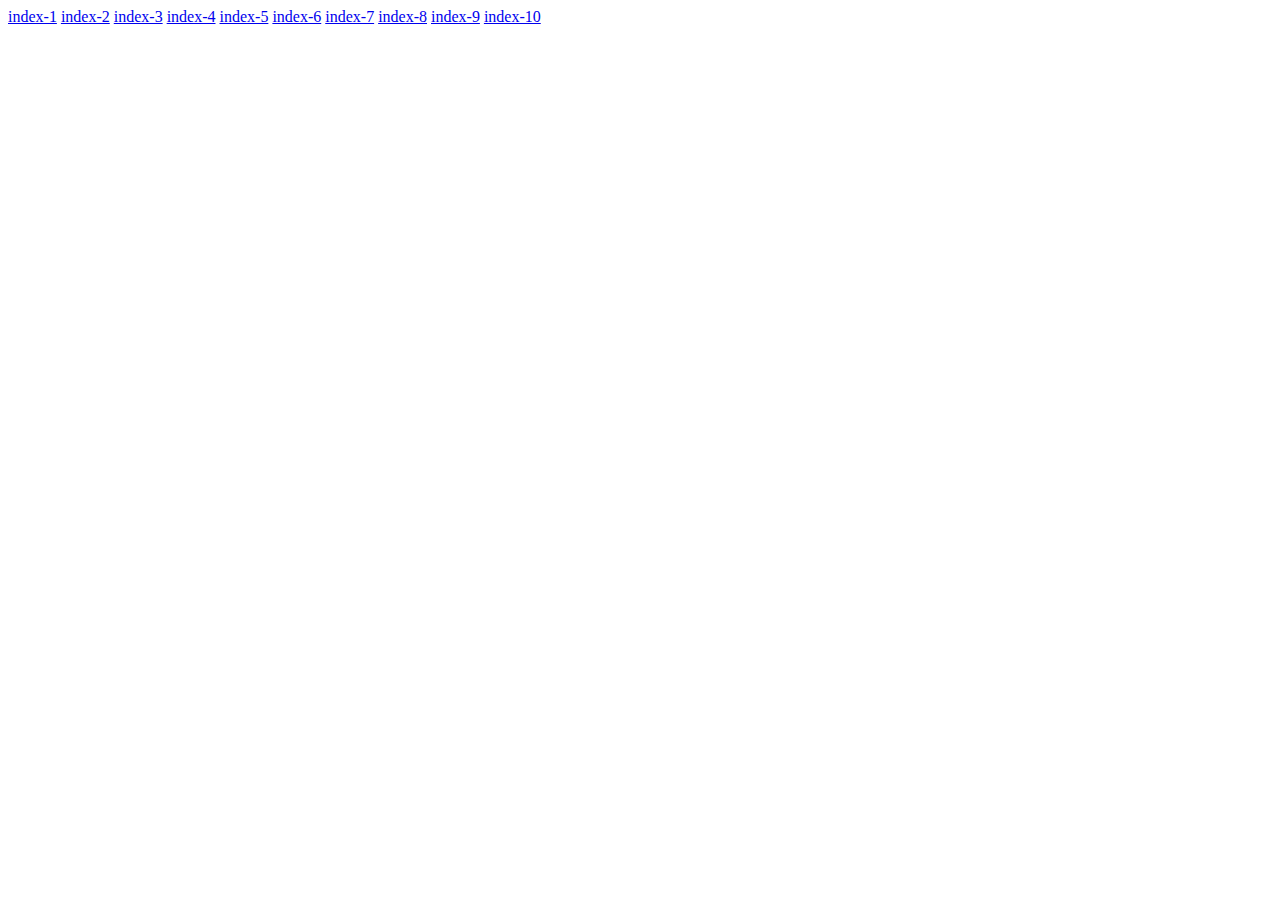
<file: index.html>
<!DOCTYPE html>
<html>
<head>
    <meta charset="utf-8">
    <meta name="apple-mobile-web-app-capable" content="yes">
    <meta http-equiv="pragma" content="no-cache">
    <meta http-equiv="cache-control" content="no-cache">
    <meta http-equiv="expires" content="0">
    <meta name="viewport" content="width=device-width,initial-scale=1,user-scalable=no">
    <meta name="format-detection" content="telephone=no">
    <title></title>
</head>
<body>
	<a href="index-01/index-1.html">index-1</a>
	<a href="index-02/index-2.html">index-2</a>
	<a href="index-03/index-3.html">index-3</a>
	<a href="index-04/index-4.html">index-4</a>
	<a href="index-05/index-5.html">index-5</a>
	<a href="index-06/index-6.html">index-6</a>
	<a href="index-07/index-7.html">index-7</a>
	<a href="index-08/index-8.html">index-8</a>
	<a href="index-09/index-9.html">index-9</a>
	<a href="index-10/index-10.html">index-10</a>
</body>
</html>
</file>
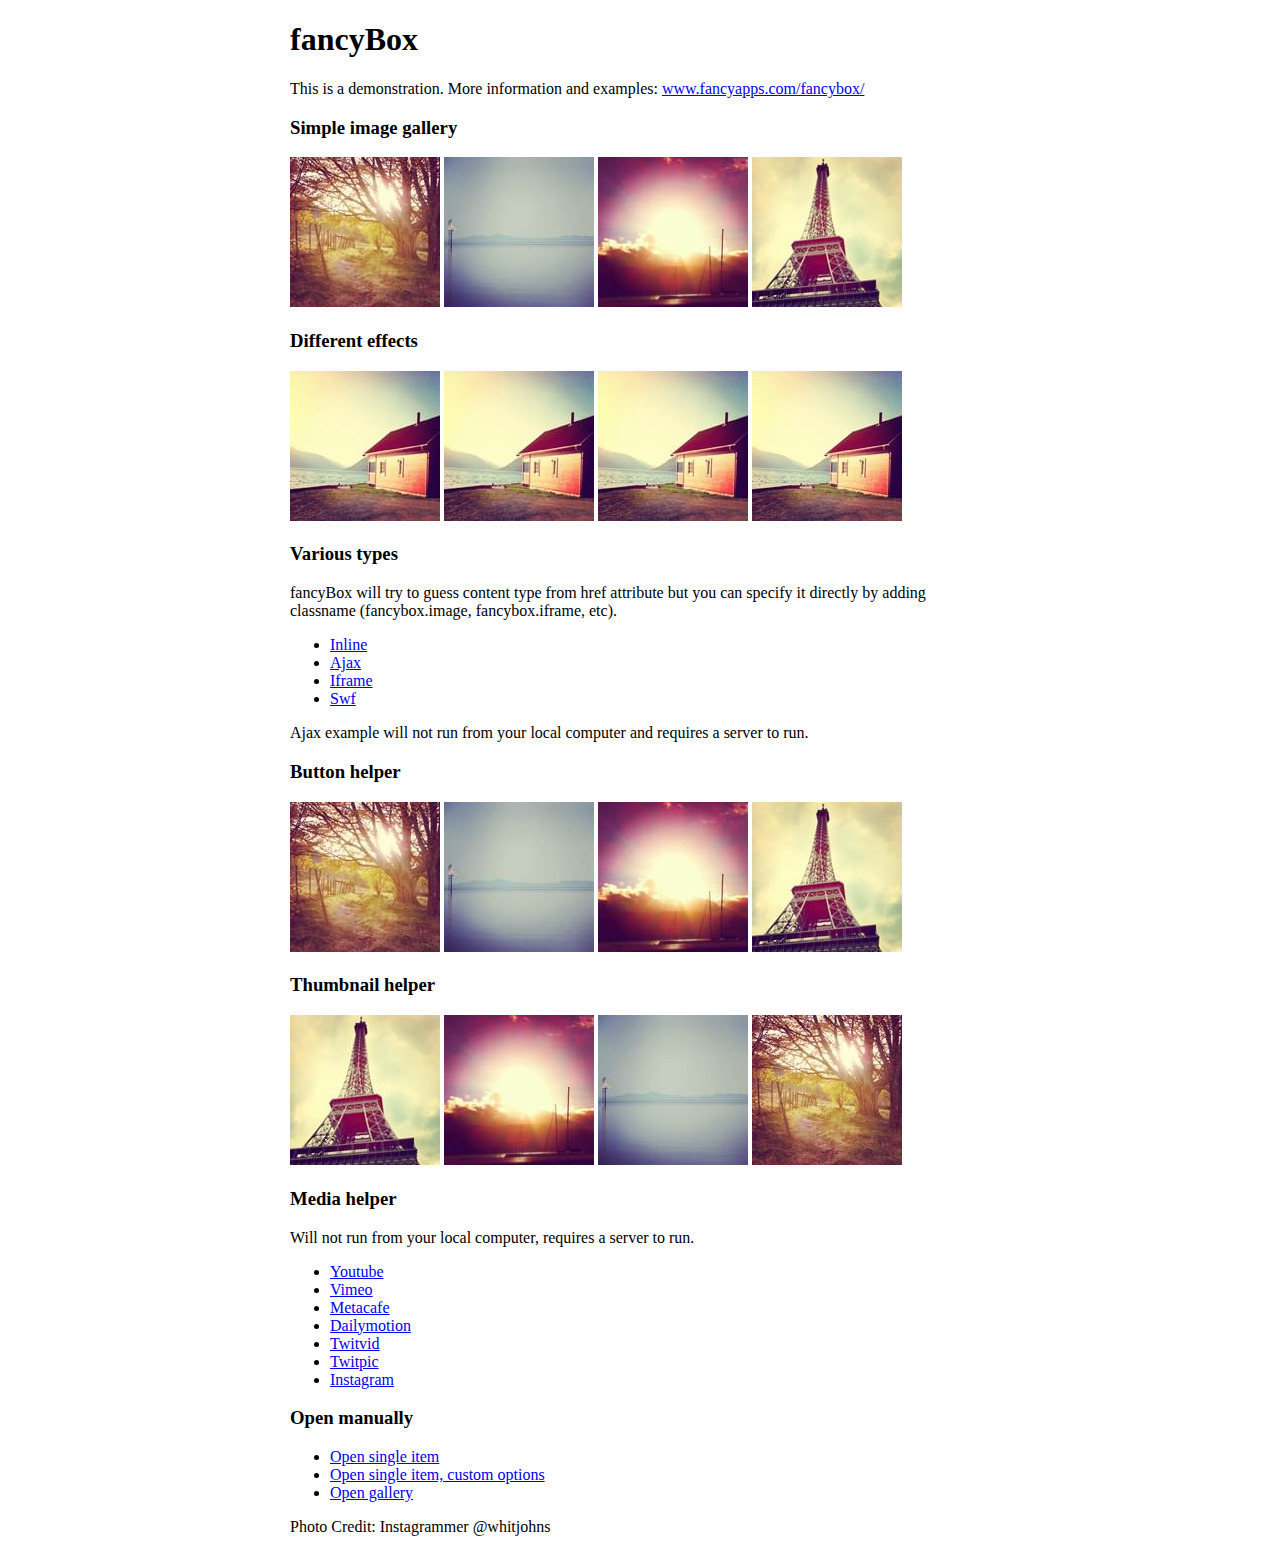
<file: fancybox/demo/index.html>
<!DOCTYPE html>
<html>
<head>
	<title>fancyBox - Fancy jQuery Lightbox Alternative | Demonstration</title>
	<meta http-equiv="Content-Type" content="text/html; charset=UTF-8" />

	<!-- Add jQuery library -->
	<script type="text/javascript" src="../lib/jquery-1.10.1.min.js"></script>

	<!-- Add mousewheel plugin (this is optional) -->
	<script type="text/javascript" src="../lib/jquery.mousewheel-3.0.6.pack.js"></script>

	<!-- Add fancyBox main JS and CSS files -->
	<script type="text/javascript" src="../source/jquery.fancybox.js?v=2.1.5"></script>
	<link rel="stylesheet" type="text/css" href="../source/jquery.fancybox.css?v=2.1.5" media="screen" />

	<!-- Add Button helper (this is optional) -->
	<link rel="stylesheet" type="text/css" href="../source/helpers/jquery.fancybox-buttons.css?v=1.0.5" />
	<script type="text/javascript" src="../source/helpers/jquery.fancybox-buttons.js?v=1.0.5"></script>

	<!-- Add Thumbnail helper (this is optional) -->
	<link rel="stylesheet" type="text/css" href="../source/helpers/jquery.fancybox-thumbs.css?v=1.0.7" />
	<script type="text/javascript" src="../source/helpers/jquery.fancybox-thumbs.js?v=1.0.7"></script>

	<!-- Add Media helper (this is optional) -->
	<script type="text/javascript" src="../source/helpers/jquery.fancybox-media.js?v=1.0.6"></script>

	<script type="text/javascript">
		$(document).ready(function() {
			/*
			 *  Simple image gallery. Uses default settings
			 */

			$('.fancybox').fancybox();

			/*
			 *  Different effects
			 */

			// Change title type, overlay closing speed
			$(".fancybox-effects-a").fancybox({
				helpers: {
					title : {
						type : 'outside'
					},
					overlay : {
						speedOut : 0
					}
				}
			});

			// Disable opening and closing animations, change title type
			$(".fancybox-effects-b").fancybox({
				openEffect  : 'none',
				closeEffect	: 'none',

				helpers : {
					title : {
						type : 'over'
					}
				}
			});

			// Set custom style, close if clicked, change title type and overlay color
			$(".fancybox-effects-c").fancybox({
				wrapCSS    : 'fancybox-custom',
				closeClick : true,

				openEffect : 'none',

				helpers : {
					title : {
						type : 'inside'
					},
					overlay : {
						css : {
							'background' : 'rgba(238,238,238,0.85)'
						}
					}
				}
			});

			// Remove padding, set opening and closing animations, close if clicked and disable overlay
			$(".fancybox-effects-d").fancybox({
				padding: 0,

				openEffect : 'elastic',
				openSpeed  : 150,

				closeEffect : 'elastic',
				closeSpeed  : 150,

				closeClick : true,

				helpers : {
					overlay : null
				}
			});

			/*
			 *  Button helper. Disable animations, hide close button, change title type and content
			 */

			$('.fancybox-buttons').fancybox({
				openEffect  : 'none',
				closeEffect : 'none',

				prevEffect : 'none',
				nextEffect : 'none',

				closeBtn  : false,

				helpers : {
					title : {
						type : 'inside'
					},
					buttons	: {}
				},

				afterLoad : function() {
					this.title = 'Image ' + (this.index + 1) + ' of ' + this.group.length + (this.title ? ' - ' + this.title : '');
				}
			});


			/*
			 *  Thumbnail helper. Disable animations, hide close button, arrows and slide to next gallery item if clicked
			 */

			$('.fancybox-thumbs').fancybox({
				prevEffect : 'none',
				nextEffect : 'none',

				closeBtn  : false,
				arrows    : false,
				nextClick : true,

				helpers : {
					thumbs : {
						width  : 50,
						height : 50
					}
				}
			});

			/*
			 *  Media helper. Group items, disable animations, hide arrows, enable media and button helpers.
			*/
			$('.fancybox-media')
				.attr('rel', 'media-gallery')
				.fancybox({
					openEffect : 'none',
					closeEffect : 'none',
					prevEffect : 'none',
					nextEffect : 'none',

					arrows : false,
					helpers : {
						media : {},
						buttons : {}
					}
				});

			/*
			 *  Open manually
			 */

			$("#fancybox-manual-a").click(function() {
				$.fancybox.open('1_b.jpg');
			});

			$("#fancybox-manual-b").click(function() {
				$.fancybox.open({
					href : 'iframe.html',
					type : 'iframe',
					padding : 5
				});
			});

			$("#fancybox-manual-c").click(function() {
				$.fancybox.open([
					{
						href : '1_b.jpg',
						title : 'My title'
					}, {
						href : '2_b.jpg',
						title : '2nd title'
					}, {
						href : '3_b.jpg'
					}
				], {
					helpers : {
						thumbs : {
							width: 75,
							height: 50
						}
					}
				});
			});


		});
	</script>
	<style type="text/css">
		.fancybox-custom .fancybox-skin {
			box-shadow: 0 0 50px #222;
		}

		body {
			max-width: 700px;
			margin: 0 auto;
		}
	</style>
</head>
<body>
	<h1>fancyBox</h1>

	<p>This is a demonstration. More information and examples: <a href="http://fancyapps.com/fancybox/">www.fancyapps.com/fancybox/</a></p>

	<h3>Simple image gallery</h3>
	<p>
		<a class="fancybox" href="1_b.jpg" data-fancybox-group="gallery" title="Lorem ipsum dolor sit amet"><img src="1_s.jpg" alt="" /></a>

		<a class="fancybox" href="2_b.jpg" data-fancybox-group="gallery" title="Etiam quis mi eu elit temp"><img src="2_s.jpg" alt="" /></a>

		<a class="fancybox" href="3_b.jpg" data-fancybox-group="gallery" title="Cras neque mi, semper leon"><img src="3_s.jpg" alt="" /></a>

		<a class="fancybox" href="4_b.jpg" data-fancybox-group="gallery" title="Sed vel sapien vel sem uno"><img src="4_s.jpg" alt="" /></a>
	</p>

	<h3>Different effects</h3>
	<p>
		<a class="fancybox-effects-a" href="5_b.jpg" title="Lorem ipsum dolor sit amet, consectetur adipiscing elit"><img src="5_s.jpg" alt="" /></a>

		<a class="fancybox-effects-b" href="5_b.jpg" title="Lorem ipsum dolor sit amet, consectetur adipiscing elit"><img src="5_s.jpg" alt="" /></a>

		<a class="fancybox-effects-c" href="5_b.jpg" title="Lorem ipsum dolor sit amet, consectetur adipiscing elit"><img src="5_s.jpg" alt="" /></a>

		<a class="fancybox-effects-d" href="5_b.jpg" title="Lorem ipsum dolor sit amet, consectetur adipiscing elit"><img src="5_s.jpg" alt="" /></a>
	</p>

	<h3>Various types</h3>
	<p>
		fancyBox will try to guess content type from href attribute but you can specify it directly by adding classname (fancybox.image, fancybox.iframe, etc).
	</p>
	<ul>
		<li><a class="fancybox" href="#inline1" title="Lorem ipsum dolor sit amet">Inline</a></li>
		<li><a class="fancybox fancybox.ajax" href="ajax.txt">Ajax</a></li>
		<li><a class="fancybox fancybox.iframe" href="iframe.html">Iframe</a></li>
		<li><a class="fancybox" href="http://www.adobe.com/jp/events/cs3_web_edition_tour/swfs/perform.swf">Swf</a></li>
	</ul>

	<div id="inline1" style="width:400px;display: none;">
		<h3>Etiam quis mi eu elit</h3>
		<p>
			Lorem ipsum dolor sit amet, consectetur adipiscing elit. Etiam quis mi eu elit tempor facilisis id et neque. Nulla sit amet sem sapien. Vestibulum imperdiet porta ante ac ornare. Nulla et lorem eu nibh adipiscing ultricies nec at lacus. Cras laoreet ultricies sem, at blandit mi eleifend aliquam. Nunc enim ipsum, vehicula non pretium varius, cursus ac tortor. Vivamus fringilla congue laoreet. Quisque ultrices sodales orci, quis rhoncus justo auctor in. Phasellus dui eros, bibendum eu feugiat ornare, faucibus eu mi. Nunc aliquet tempus sem, id aliquam diam varius ac. Maecenas nisl nunc, molestie vitae eleifend vel, iaculis sed magna. Aenean tempus lacus vitae orci posuere porttitor eget non felis. Donec lectus elit, aliquam nec eleifend sit amet, vestibulum sed nunc.
		</p>
	</div>

	<p>
		Ajax example will not run from your local computer and requires a server to run.
	</p>

	<h3>Button helper</h3>
	<p>
		<a class="fancybox-buttons" data-fancybox-group="button" href="1_b.jpg"><img src="1_s.jpg" alt="" /></a>

		<a class="fancybox-buttons" data-fancybox-group="button" href="2_b.jpg"><img src="2_s.jpg" alt="" /></a>

		<a class="fancybox-buttons" data-fancybox-group="button" href="3_b.jpg"><img src="3_s.jpg" alt="" /></a>

		<a class="fancybox-buttons" data-fancybox-group="button" href="4_b.jpg"><img src="4_s.jpg" alt="" /></a>
	</p>

	<h3>Thumbnail helper</h3>
	<p>
		<a class="fancybox-thumbs" data-fancybox-group="thumb" href="4_b.jpg"><img src="4_s.jpg" alt="" /></a>

		<a class="fancybox-thumbs" data-fancybox-group="thumb" href="3_b.jpg"><img src="3_s.jpg" alt="" /></a>

		<a class="fancybox-thumbs" data-fancybox-group="thumb" href="2_b.jpg"><img src="2_s.jpg" alt="" /></a>

		<a class="fancybox-thumbs" data-fancybox-group="thumb" href="1_b.jpg"><img src="1_s.jpg" alt="" /></a>
	</p>

	<h3>Media helper</h3>
	<p>
		Will not run from your local computer, requires a server to run.
	</p>

	<ul>
		<li><a class="fancybox-media" href="http://www.youtube.com/watch?v=opj24KnzrWo">Youtube</a></li>
		<li><a class="fancybox-media" href="http://vimeo.com/47480346">Vimeo</a></li>
		<li><a class="fancybox-media" href="http://www.metacafe.com/watch/7635964/">Metacafe</a></li>
		<li><a class="fancybox-media" href="http://www.dailymotion.com/video/xoeylt_electric-guest-this-head-i-hold_music">Dailymotion</a></li>
		<li><a class="fancybox-media" href="http://twitvid.com/QY7MD">Twitvid</a></li>
		<li><a class="fancybox-media" href="http://twitpic.com/7p93st">Twitpic</a></li>
		<li><a class="fancybox-media" href="http://instagr.am/p/IejkuUGxQn">Instagram</a></li>
	</ul>

	<h3>Open manually</h3>
	<ul>
		<li><a id="fancybox-manual-a" href="javascript:;">Open single item</a></li>
		<li><a id="fancybox-manual-b" href="javascript:;">Open single item, custom options</a></li>
		<li><a id="fancybox-manual-c" href="javascript:;">Open gallery</a></li>
	</ul>

	<p>
		Photo Credit: Instagrammer @whitjohns
	</p>
</body>
</html>
</file>
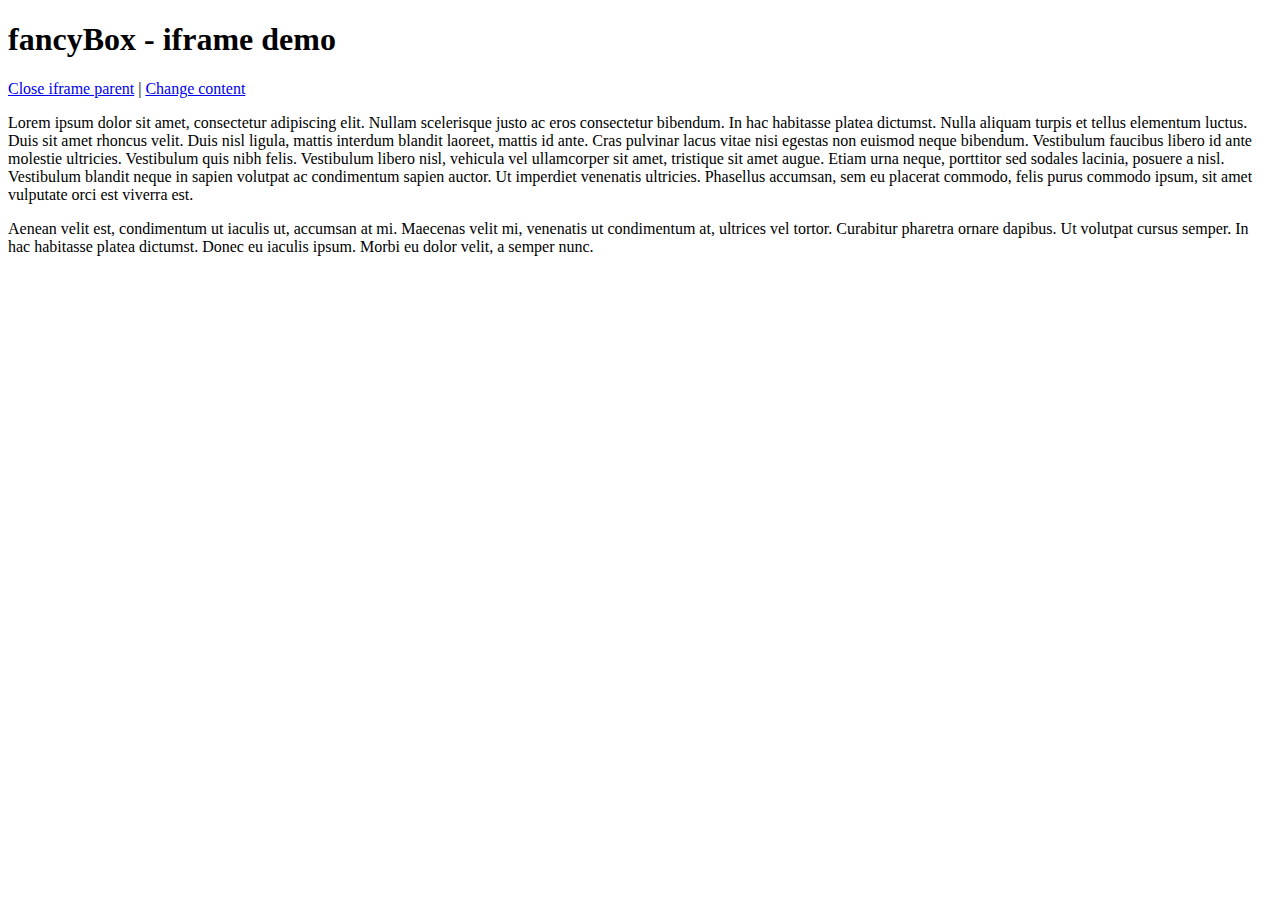
<file: fancybox/demo/iframe.html>
<!DOCTYPE html>
<html>
<head>
	<title>fancyBox - iframe demo</title>
	<meta http-equiv="Content-Type" content="text/html; charset=UTF-8" />
</head>
<body>
	<h1>fancyBox - iframe demo</h1>

	<p>
		<a href="javascript:parent.jQuery.fancybox.close();">Close iframe parent</a>

		|

		<a href="javascript:parent.jQuery.fancybox.open({href : '1_b.jpg', title : 'My title'});">Change content</a>
	</p>

	<p>
		Lorem ipsum dolor sit amet, consectetur adipiscing elit. Nullam scelerisque justo ac eros consectetur bibendum. In hac habitasse platea dictumst. Nulla aliquam turpis et tellus elementum luctus. Duis sit amet rhoncus velit. Duis nisl ligula, mattis interdum blandit laoreet, mattis id ante. Cras pulvinar lacus vitae nisi egestas non euismod neque bibendum. Vestibulum faucibus libero id ante molestie ultricies. Vestibulum quis nibh felis. Vestibulum libero nisl, vehicula vel ullamcorper sit amet, tristique sit amet augue. Etiam urna neque, porttitor sed sodales lacinia, posuere a nisl. Vestibulum blandit neque in sapien volutpat ac condimentum sapien auctor. Ut imperdiet venenatis ultricies. Phasellus accumsan, sem eu placerat commodo, felis purus commodo ipsum, sit amet vulputate orci est viverra est.
	</p>

	<p>
		Aenean velit est, condimentum ut iaculis ut, accumsan at mi. Maecenas velit mi, venenatis ut condimentum at, ultrices vel tortor. Curabitur pharetra ornare dapibus. Ut volutpat cursus semper. In hac habitasse platea dictumst. Donec eu iaculis ipsum. Morbi eu dolor velit, a semper nunc.
	</p>
</body>
</html>
</file>
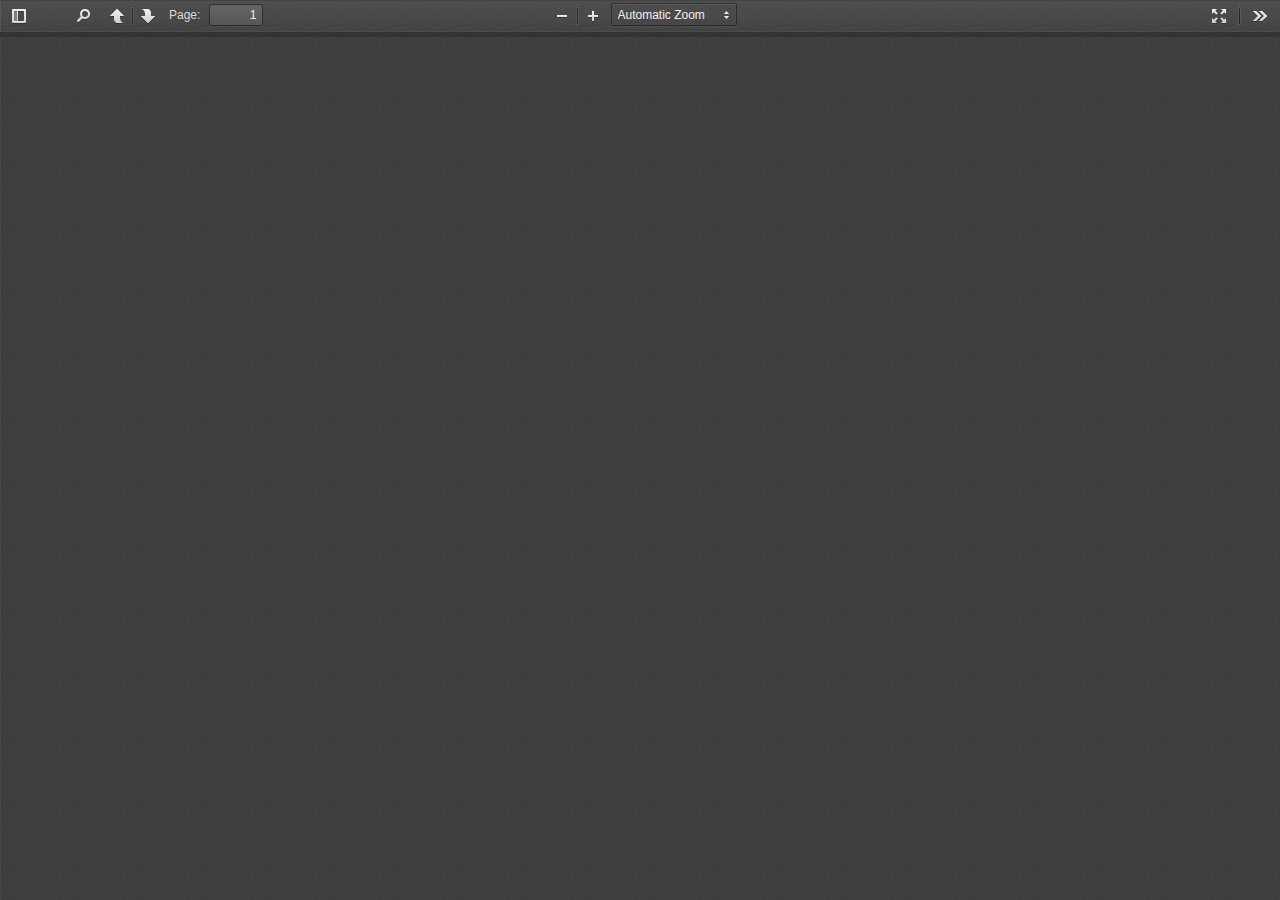
<file: index-01/assets/pdf/viewer.html>
﻿<!DOCTYPE html>
<!--
Copyright 2012 Mozilla Foundation

Licensed under the Apache License, Version 2.0 (the "License");
you may not use this file except in compliance with the License.
You may obtain a copy of the License at

    http://www.apache.org/licenses/LICENSE-2.0

Unless required by applicable law or agreed to in writing, software
distributed under the License is distributed on an "AS IS" BASIS,
WITHOUT WARRANTIES OR CONDITIONS OF ANY KIND, either express or implied.
See the License for the specific language governing permissions and
limitations under the License.

Adobe CMap resources are covered by their own copyright and license:
http://sourceforge.net/adobe/cmap/wiki/License/
-->
<html dir="ltr" mozdisallowselectionprint moznomarginboxes>
  <head>
    <meta charset="utf-8">
    <meta name="viewport" content="width=device-width, initial-scale=1, maximum-scale=1">
    <meta name="google" content="notranslate">
    <title>PDF.js viewer</title>


    <link rel="stylesheet" href="viewer.css"/>

    <script src="compatibility.js"></script>



<!-- This snippet is used in production (included from viewer.html) -->
<link rel="resource" type="application/l10n" href="locale/locale.properties"/>
<script src="l10n.js"></script>
<script src="../build/pdf.js"></script>



    <script src="debugger.js"></script>
    <script src="viewer.js"></script>

  </head>

  <body tabindex="1" class="loadingInProgress">
    <div id="outerContainer">

      <div id="sidebarContainer">
        <div id="toolbarSidebar">
          <div class="splitToolbarButton toggled">
            <button id="viewThumbnail" class="toolbarButton group toggled" title="Show Thumbnails" tabindex="2" data-l10n-id="thumbs">
               <span data-l10n-id="thumbs_label">Thumbnails</span>
            </button>
            <button id="viewOutline" class="toolbarButton group" title="Show Document Outline" tabindex="3" data-l10n-id="outline">
               <span data-l10n-id="outline_label">Document Outline</span>
            </button>
            <button id="viewAttachments" class="toolbarButton group" title="Show Attachments" tabindex="4" data-l10n-id="attachments">
               <span data-l10n-id="attachments_label">Attachments</span>
            </button>
          </div>
        </div>
        <div id="sidebarContent">
          <div id="thumbnailView">
          </div>
          <div id="outlineView" class="hidden">
          </div>
          <div id="attachmentsView" class="hidden">
          </div>
        </div>
      </div>  <!-- sidebarContainer -->

      <div id="mainContainer">
        <div class="findbar hidden doorHanger hiddenSmallView" id="findbar">
          <label for="findInput" class="toolbarLabel" data-l10n-id="find_label">Find:</label>
          <input id="findInput" class="toolbarField" tabindex="91">
          <div class="splitToolbarButton">
            <button class="toolbarButton findPrevious" title="" id="findPrevious" tabindex="92" data-l10n-id="find_previous">
              <span data-l10n-id="find_previous_label">Previous</span>
            </button>
            <div class="splitToolbarButtonSeparator"></div>
            <button class="toolbarButton findNext" title="" id="findNext" tabindex="93" data-l10n-id="find_next">
              <span data-l10n-id="find_next_label">Next</span>
            </button>
          </div>
          <input type="checkbox" id="findHighlightAll" class="toolbarField">
          <label for="findHighlightAll" class="toolbarLabel" tabindex="94" data-l10n-id="find_highlight">Highlight all</label>
          <input type="checkbox" id="findMatchCase" class="toolbarField">
          <label for="findMatchCase" class="toolbarLabel" tabindex="95" data-l10n-id="find_match_case_label">Match case</label>
          <span id="findMsg" class="toolbarLabel"></span>
        </div>  <!-- findbar -->

        <div id="secondaryToolbar" class="secondaryToolbar hidden doorHangerRight">
          <div id="secondaryToolbarButtonContainer">
            <button id="secondaryPresentationMode" class="secondaryToolbarButton presentationMode visibleLargeView" title="Switch to Presentation Mode" tabindex="51" data-l10n-id="presentation_mode">
              <span data-l10n-id="presentation_mode_label">Presentation Mode</span>
            </button>

            <button id="secondaryOpenFile" class="secondaryToolbarButton openFile visibleLargeView" title="Open File" tabindex="52" data-l10n-id="open_file">
              <span data-l10n-id="open_file_label">Open</span>
            </button>

            <button id="secondaryPrint" class="secondaryToolbarButton print visibleMediumView" title="Print" tabindex="53" data-l10n-id="print">
              <span data-l10n-id="print_label">Print</span>
            </button>

            <button id="secondaryDownload" class="secondaryToolbarButton download visibleMediumView" title="Download" tabindex="54" data-l10n-id="download">
              <span data-l10n-id="download_label">Download</span>
            </button>

            <a href="#" id="secondaryViewBookmark" class="secondaryToolbarButton bookmark visibleSmallView" title="Current view (copy or open in new window)" tabindex="55" data-l10n-id="bookmark">
              <span data-l10n-id="bookmark_label">Current View</span>
            </a>

            <div class="horizontalToolbarSeparator visibleLargeView"></div>

            <button id="firstPage" class="secondaryToolbarButton firstPage" title="Go to First Page" tabindex="56" data-l10n-id="first_page">
              <span data-l10n-id="first_page_label">Go to First Page</span>
            </button>
            <button id="lastPage" class="secondaryToolbarButton lastPage" title="Go to Last Page" tabindex="57" data-l10n-id="last_page">
              <span data-l10n-id="last_page_label">Go to Last Page</span>
            </button>

            <div class="horizontalToolbarSeparator"></div>

            <button id="pageRotateCw" class="secondaryToolbarButton rotateCw" title="Rotate Clockwise" tabindex="58" data-l10n-id="page_rotate_cw">
              <span data-l10n-id="page_rotate_cw_label">Rotate Clockwise</span>
            </button>
            <button id="pageRotateCcw" class="secondaryToolbarButton rotateCcw" title="Rotate Counterclockwise" tabindex="59" data-l10n-id="page_rotate_ccw">
              <span data-l10n-id="page_rotate_ccw_label">Rotate Counterclockwise</span>
            </button>

            <div class="horizontalToolbarSeparator"></div>

            <button id="toggleHandTool" class="secondaryToolbarButton handTool" title="Enable hand tool" tabindex="60" data-l10n-id="hand_tool_enable">
              <span data-l10n-id="hand_tool_enable_label">Enable hand tool</span>
            </button>

            <div class="horizontalToolbarSeparator"></div>

            <button id="documentProperties" class="secondaryToolbarButton documentProperties" title="Document Properties…" tabindex="61" data-l10n-id="document_properties">
              <span data-l10n-id="document_properties_label">Document Properties…</span>
            </button>
          </div>
        </div>  <!-- secondaryToolbar -->

        <div class="toolbar">
          <div id="toolbarContainer">
            <div id="toolbarViewer">
              <div id="toolbarViewerLeft">
                <button id="sidebarToggle" class="toolbarButton" title="Toggle Sidebar" tabindex="11" data-l10n-id="toggle_sidebar">
                  <span data-l10n-id="toggle_sidebar_label">Toggle Sidebar</span>
                </button>
                <div class="toolbarButtonSpacer"></div>
                <button id="viewFind" class="toolbarButton group hiddenSmallView" title="Find in Document" tabindex="12" data-l10n-id="findbar">
                   <span data-l10n-id="findbar_label">Find</span>
                </button>
                <div class="splitToolbarButton">
                  <button class="toolbarButton pageUp" title="Previous Page" id="previous" tabindex="13" data-l10n-id="previous">
                    <span data-l10n-id="previous_label">Previous</span>
                  </button>
                  <div class="splitToolbarButtonSeparator"></div>
                  <button class="toolbarButton pageDown" title="Next Page" id="next" tabindex="14" data-l10n-id="next">
                    <span data-l10n-id="next_label">Next</span>
                  </button>
                </div>
                <label id="pageNumberLabel" class="toolbarLabel" for="pageNumber" data-l10n-id="page_label">Page: </label>
                <input type="number" id="pageNumber" class="toolbarField pageNumber" value="1" size="4" min="1" tabindex="15">
                <span id="numPages" class="toolbarLabel"></span>
              </div>
              <div id="toolbarViewerRight">
                <button id="presentationMode" class="toolbarButton presentationMode hiddenLargeView" title="Switch to Presentation Mode" tabindex="31" data-l10n-id="presentation_mode">
                  <span data-l10n-id="presentation_mode_label">Presentation Mode</span>
                </button>

                <button style="display: none;" id="openFile" class="toolbarButton openFile hiddenLargeView" title="Open File" tabindex="32" data-l10n-id="open_file">
                  <span data-l10n-id="open_file_label">Open</span>
                </button>

                <button style="display: none" id="print" class="toolbarButton print hiddenMediumView" title="Print" tabindex="33" data-l10n-id="print">
                  <span data-l10n-id="print_label">Print</span>
                </button>

                <button style="display: none" id="download" class="toolbarButton download hiddenMediumView" title="Download" tabindex="34" data-l10n-id="download">
                  <span data-l10n-id="download_label">Download</span>
                </button>
                <!-- <div class="toolbarButtonSpacer"></div> -->
                <a href="#" style="display: none;" id="viewBookmark" class="toolbarButton bookmark hiddenSmallView" title="Current view (copy or open in new window)" tabindex="35" data-l10n-id="bookmark">
                  <span data-l10n-id="bookmark_label">Current View</span>
                </a>

                <div class="verticalToolbarSeparator hiddenSmallView"></div>

                <button id="secondaryToolbarToggle" class="toolbarButton" title="Tools" tabindex="36" data-l10n-id="tools">
                  <span data-l10n-id="tools_label">Tools</span>
                </button>
              </div>
              <div class="outerCenter">
                <div class="innerCenter" id="toolbarViewerMiddle">
                  <div class="splitToolbarButton">
                    <button id="zoomOut" class="toolbarButton zoomOut" title="Zoom Out" tabindex="21" data-l10n-id="zoom_out">
                      <span data-l10n-id="zoom_out_label">Zoom Out</span>
                    </button>
                    <div class="splitToolbarButtonSeparator"></div>
                    <button id="zoomIn" class="toolbarButton zoomIn" title="Zoom In" tabindex="22" data-l10n-id="zoom_in">
                      <span data-l10n-id="zoom_in_label">Zoom In</span>
                     </button>
                  </div>
                  <span id="scaleSelectContainer" class="dropdownToolbarButton">
                     <select id="scaleSelect" title="Zoom" tabindex="23" data-l10n-id="zoom">
                      <option id="pageAutoOption" title="" value="auto" selected="selected" data-l10n-id="page_scale_auto">Automatic Zoom</option>
                      <option id="pageActualOption" title="" value="page-actual" data-l10n-id="page_scale_actual">Actual Size</option>
                      <option id="pageFitOption" title="" value="page-fit" data-l10n-id="page_scale_fit">Fit Page</option>
                      <option id="pageWidthOption" title="" value="page-width" data-l10n-id="page_scale_width">Full Width</option>
                      <option id="customScaleOption" title="" value="custom"></option>
                      <option title="" value="0.5" data-l10n-id="page_scale_percent" data-l10n-args='{ "scale": 50 }'>50%</option>
                      <option title="" value="0.75" data-l10n-id="page_scale_percent" data-l10n-args='{ "scale": 75 }'>75%</option>
                      <option title="" value="1" data-l10n-id="page_scale_percent" data-l10n-args='{ "scale": 100 }'>100%</option>
                      <option title="" value="1.25" data-l10n-id="page_scale_percent" data-l10n-args='{ "scale": 125 }'>125%</option>
                      <option title="" value="1.5" data-l10n-id="page_scale_percent" data-l10n-args='{ "scale": 150 }'>150%</option>
                      <option title="" value="2" data-l10n-id="page_scale_percent" data-l10n-args='{ "scale": 200 }'>200%</option>
                      <option title="" value="3" data-l10n-id="page_scale_percent" data-l10n-args='{ "scale": 300 }'>300%</option>
                      <option title="" value="4" data-l10n-id="page_scale_percent" data-l10n-args='{ "scale": 400 }'>400%</option>
                    </select>
                  </span>
                </div>
              </div>
            </div>
            <div id="loadingBar">
              <div class="progress">
                <div class="glimmer">
                </div>
              </div>
            </div>
          </div>
        </div>

        <menu type="context" id="viewerContextMenu">
          <menuitem id="contextFirstPage" label="First Page"
                    data-l10n-id="first_page"></menuitem>
          <menuitem id="contextLastPage" label="Last Page"
                    data-l10n-id="last_page"></menuitem>
          <menuitem id="contextPageRotateCw" label="Rotate Clockwise"
                    data-l10n-id="page_rotate_cw"></menuitem>
          <menuitem id="contextPageRotateCcw" label="Rotate Counter-Clockwise"
                    data-l10n-id="page_rotate_ccw"></menuitem>
        </menu>

        <div id="viewerContainer" tabindex="0">
          <div id="viewer" class="pdfViewer"></div>
        </div>

        <div id="errorWrapper" hidden='true'>
          <div id="errorMessageLeft">
            <span id="errorMessage"></span>
            <button id="errorShowMore" data-l10n-id="error_more_info">
              More Information
            </button>
            <button id="errorShowLess" data-l10n-id="error_less_info" hidden='true'>
              Less Information
            </button>
          </div>
          <div id="errorMessageRight">
            <button id="errorClose" data-l10n-id="error_close">
              Close
            </button>
          </div>
          <div class="clearBoth"></div>
          <textarea id="errorMoreInfo" hidden='true' readonly="readonly"></textarea>
        </div>
      </div> <!-- mainContainer -->

      <div id="overlayContainer" class="hidden">
        <div id="passwordOverlay" class="container hidden">
          <div class="dialog">
            <div class="row">
              <p id="passwordText" data-l10n-id="password_label">Enter the password to open this PDF file:</p>
            </div>
            <div class="row">
              <input type="password" id="password" class="toolbarField" />
            </div>
            <div class="buttonRow">
              <button id="passwordCancel" class="overlayButton"><span data-l10n-id="password_cancel">Cancel</span></button>
              <button id="passwordSubmit" class="overlayButton"><span data-l10n-id="password_ok">OK</span></button>
            </div>
          </div>
        </div>
        <div id="documentPropertiesOverlay" class="container hidden">
          <div class="dialog">
            <div class="row">
              <span data-l10n-id="document_properties_file_name">File name:</span> <p id="fileNameField">-</p>
            </div>
            <div class="row">
              <span data-l10n-id="document_properties_file_size">File size:</span> <p id="fileSizeField">-</p>
            </div>
            <div class="separator"></div>
            <div class="row">
              <span data-l10n-id="document_properties_title">Title:</span> <p id="titleField">-</p>
            </div>
            <div class="row">
              <span data-l10n-id="document_properties_author">Author:</span> <p id="authorField">-</p>
            </div>
            <div class="row">
              <span data-l10n-id="document_properties_subject">Subject:</span> <p id="subjectField">-</p>
            </div>
            <div class="row">
              <span data-l10n-id="document_properties_keywords">Keywords:</span> <p id="keywordsField">-</p>
            </div>
            <div class="row">
              <span data-l10n-id="document_properties_creation_date">Creation Date:</span> <p id="creationDateField">-</p>
            </div>
            <div class="row">
              <span data-l10n-id="document_properties_modification_date">Modification Date:</span> <p id="modificationDateField">-</p>
            </div>
            <div class="row">
              <span data-l10n-id="document_properties_creator">Creator:</span> <p id="creatorField">-</p>
            </div>
            <div class="separator"></div>
            <div class="row">
              <span data-l10n-id="document_properties_producer">PDF Producer:</span> <p id="producerField">-</p>
            </div>
            <div class="row">
              <span data-l10n-id="document_properties_version">PDF Version:</span> <p id="versionField">-</p>
            </div>
            <div class="row">
              <span data-l10n-id="document_properties_page_count">Page Count:</span> <p id="pageCountField">-</p>
            </div>
            <div class="buttonRow">
              <button id="documentPropertiesClose" class="overlayButton"><span data-l10n-id="document_properties_close">Close</span></button>
            </div>
          </div>
        </div>
      </div>  <!-- overlayContainer -->

    </div> <!-- outerContainer -->
    <div id="printContainer"></div>
<div id="mozPrintCallback-shim" hidden>
  <style>
@media print {
  #printContainer div {
    page-break-after: always;
    page-break-inside: avoid;
  }
}
  </style>
  <style scoped>
#mozPrintCallback-shim {
  position: fixed;
  top: 0;
  left: 0;
  height: 100%;
  width: 100%;
  z-index: 9999999;

  display: block;
  text-align: center;
  background-color: rgba(0, 0, 0, 0.5);
}
#mozPrintCallback-shim[hidden] {
  display: none;
}
@media print {
  #mozPrintCallback-shim {
    display: none;
  }
}

#mozPrintCallback-shim .mozPrintCallback-dialog-box {
  display: inline-block;
  margin: -50px auto 0;
  position: relative;
  top: 45%;
  left: 0;
  min-width: 220px;
  max-width: 400px;

  padding: 9px;

  border: 1px solid hsla(0, 0%, 0%, .5);
  border-radius: 2px;
  box-shadow: 0 1px 4px rgba(0, 0, 0, 0.3);

  background-color: #474747;

  color: hsl(0, 0%, 85%);
  font-size: 16px;
  line-height: 20px;
}
#mozPrintCallback-shim .progress-row {
  clear: both;
  padding: 1em 0;
}
#mozPrintCallback-shim progress {
  width: 100%;
}
#mozPrintCallback-shim .relative-progress {
  clear: both;
  float: right;
}
#mozPrintCallback-shim .progress-actions {
  clear: both;
}
  </style>
  <div class="mozPrintCallback-dialog-box">
    <!-- TODO: Localise the following strings -->
    Preparing document for printing...
    <div class="progress-row">
      <progress value="0" max="100"></progress>
      <span class="relative-progress">0%</span>
    </div>
    <div class="progress-actions">
      <input type="button" value="Cancel" class="mozPrintCallback-cancel">
    </div>
  </div>
</div>

  </body>
</html>
</file>
<file: index-01/assets/pdf/viewer.css>
/* Copyright 2014 Mozilla Foundation
 *
 * Licensed under the Apache License, Version 2.0 (the "License");
 * you may not use this file except in compliance with the License.
 * You may obtain a copy of the License at
 *
 *     http://www.apache.org/licenses/LICENSE-2.0
 *
 * Unless required by applicable law or agreed to in writing, software
 * distributed under the License is distributed on an "AS IS" BASIS,
 * WITHOUT WARRANTIES OR CONDITIONS OF ANY KIND, either express or implied.
 * See the License for the specific language governing permissions and
 * limitations under the License.
 */

.textLayer {
  position: absolute;
  left: 0;
  top: 0;
  right: 0;
  bottom: 0;
  overflow: hidden;
  opacity: 0.2;
}

.textLayer > div {
  color: transparent;
  position: absolute;
  white-space: pre;
  cursor: text;
  -webkit-transform-origin: 0% 0%;
  -moz-transform-origin: 0% 0%;
  -o-transform-origin: 0% 0%;
  -ms-transform-origin: 0% 0%;
  transform-origin: 0% 0%;
}

.textLayer .highlight {
  margin: -1px;
  padding: 1px;

  background-color: rgb(180, 0, 170);
  border-radius: 4px;
}

.textLayer .highlight.begin {
  border-radius: 4px 0px 0px 4px;
}

.textLayer .highlight.end {
  border-radius: 0px 4px 4px 0px;
}

.textLayer .highlight.middle {
  border-radius: 0px;
}

.textLayer .highlight.selected {
  background-color: rgb(0, 100, 0);
}

.textLayer ::selection { background: rgb(0,0,255); }
.textLayer ::-moz-selection { background: rgb(0,0,255); }

.pdfViewer .canvasWrapper {
  overflow: hidden;
}

.pdfViewer .page {
  direction: ltr;
  width: 816px;
  height: 1056px;
  margin: 1px auto -8px auto;
  position: relative;
  overflow: visible;
  border: 9px solid transparent;
  background-clip: content-box;
  border-image: url(images/shadow.png) 9 9 repeat;
  background-color: white;
}

.pdfViewer .page canvas {
  margin: 0;
  display: block;
}

.pdfViewer .page .loadingIcon {
  position: absolute;
  display: block;
  left: 0;
  top: 0;
  right: 0;
  bottom: 0;
  background: url('images/loading-icon.gif') center no-repeat;
}

.pdfViewer .page .annotLink > a:hover {
  opacity: 0.2;
  background: #ff0;
  box-shadow: 0px 2px 10px #ff0;
}

:-webkit-full-screen .pdfViewer .page {
  margin-bottom: 100%;
  border: 0;
}

:-moz-full-screen .pdfViewer .page {
  margin-bottom: 100%;
  border: 0;
}

:-ms-fullscreen .pdfViewer .page {
  margin-bottom: 100% !important;
  border: 0;
}

:fullscreen .pdfViewer .page {
  margin-bottom: 100%;
  border: 0;
}

.pdfViewer .page .annotText > img {
  position: absolute;
  cursor: pointer;
}

.pdfViewer .page .annotTextContentWrapper {
  position: absolute;
  width: 20em;
}

.pdfViewer .page .annotTextContent {
  z-index: 200;
  float: left;
  max-width: 20em;
  background-color: #FFFF99;
  box-shadow: 0px 2px 5px #333;
  border-radius: 2px;
  padding: 0.6em;
  cursor: pointer;
}

.pdfViewer .page .annotTextContent > h1 {
  font-size: 1em;
  border-bottom: 1px solid #000000;
  padding-bottom: 0.2em;
}

.pdfViewer .page .annotTextContent > p {
  padding-top: 0.2em;
}

.pdfViewer .page .annotLink > a {
  position: absolute;
  font-size: 1em;
  top: 0;
  left: 0;
  width: 100%;
  height: 100%;
}

.pdfViewer .page .annotLink > a /* -ms-a */  {
  background: url("[data-uri]\
                   LAAAAAABAAEAAAIBRAA7") 0 0 repeat;
}

* {
  padding: 0;
  margin: 0;
}

html {
  height: 100%;
  /* Font size is needed to make the activity bar the correct size. */
  font-size: 10px;
}

body {
  height: 100%;
  background-color: #404040;
  background-image: url(images/texture.png);
}

body,
input,
button,
select {
  font: message-box;
  outline: none;
}

.hidden {
  display: none !important;
}
[hidden] {
  display: none !important;
}

#viewerContainer:-webkit-full-screen {
  top: 0px;
  border-top: 2px solid transparent;
  background-color: #000;
  width: 100%;
  height: 100%;
  overflow: hidden;
  cursor: none;
  -webkit-user-select: none;
}

#viewerContainer:-moz-full-screen {
  top: 0px;
  border-top: 2px solid transparent;
  background-color: #000;
  width: 100%;
  height: 100%;
  overflow: hidden;
  cursor: none;
  -moz-user-select: none;
}

#viewerContainer:-ms-fullscreen {
  top: 0px !important;
  border-top: 2px solid transparent;
  width: 100%;
  height: 100%;
  overflow: hidden !important;
  cursor: none;
  -ms-user-select: none;
}

#viewerContainer:-ms-fullscreen::-ms-backdrop {
  background-color: #000;
}

#viewerContainer:fullscreen {
  top: 0px;
  border-top: 2px solid transparent;
  background-color: #000;
  width: 100%;
  height: 100%;
  overflow: hidden;
  cursor: none;
  -webkit-user-select: none;
  -moz-user-select: none;
  -ms-user-select: none;
}

:-webkit-full-screen a:not(.internalLink) {
  display: none;
}

:-moz-full-screen a:not(.internalLink) {
  display: none;
}

:-ms-fullscreen a:not(.internalLink) {
  display: none !important;
}

:fullscreen a:not(.internalLink) {
  display: none;
}

:-webkit-full-screen .textLayer > div {
  cursor: none;
}

:-moz-full-screen .textLayer > div {
  cursor: none;
}

:fullscreen .textLayer > div {
  cursor: none;
}

#viewerContainer.presentationControls,
#viewerContainer.presentationControls .textLayer > div {
  cursor: default;
}

/* outer/inner center provides horizontal center */
.outerCenter {
  pointer-events: none;
  position: relative;
}
html[dir='ltr'] .outerCenter {
  float: right;
  right: 50%;
}
html[dir='rtl'] .outerCenter {
  float: left;
  left: 50%;
}
.innerCenter {
  pointer-events: auto;
  position: relative;
}
html[dir='ltr'] .innerCenter {
  float: right;
  right: -50%;
}
html[dir='rtl'] .innerCenter {
  float: left;
  left: -50%;
}

#outerContainer {
  width: 100%;
  height: 100%;
  position: relative;
}

#sidebarContainer {
  position: absolute;
  top: 0;
  bottom: 0;
  width: 200px;
  visibility: hidden;
  -webkit-transition-duration: 200ms;
  -webkit-transition-timing-function: ease;
  transition-duration: 200ms;
  transition-timing-function: ease;

}
html[dir='ltr'] #sidebarContainer {
  -webkit-transition-property: left;
  transition-property: left;
  left: -200px;
}
html[dir='rtl'] #sidebarContainer {
  -webkit-transition-property: right;
  transition-property: right;
  right: -200px;
}

#outerContainer.sidebarMoving > #sidebarContainer,
#outerContainer.sidebarOpen > #sidebarContainer {
  visibility: visible;
}
html[dir='ltr'] #outerContainer.sidebarOpen > #sidebarContainer {
  left: 0px;
}
html[dir='rtl'] #outerContainer.sidebarOpen > #sidebarContainer {
  right: 0px;
}

#mainContainer {
  position: absolute;
  top: 0;
  right: 0;
  bottom: 0;
  left: 0;
  min-width: 320px;
  -webkit-transition-duration: 200ms;
  -webkit-transition-timing-function: ease;
  transition-duration: 200ms;
  transition-timing-function: ease;
}
html[dir='ltr'] #outerContainer.sidebarOpen > #mainContainer {
  -webkit-transition-property: left;
  transition-property: left;
  left: 200px;
}
html[dir='rtl'] #outerContainer.sidebarOpen > #mainContainer {
  -webkit-transition-property: right;
  transition-property: right;
  right: 200px;
}

#sidebarContent {
  top: 32px;
  bottom: 0;
  overflow: auto;
  -webkit-overflow-scrolling: touch;
  position: absolute;
  width: 200px;
  background-color: hsla(0,0%,0%,.1);
}
html[dir='ltr'] #sidebarContent {
  left: 0;
  box-shadow: inset -1px 0 0 hsla(0,0%,0%,.25);
}
html[dir='rtl'] #sidebarContent {
  right: 0;
  box-shadow: inset 1px 0 0 hsla(0,0%,0%,.25);
}

#viewerContainer {
  overflow: auto;
  -webkit-overflow-scrolling: touch;
  position: absolute;
  top: 32px;
  right: 0;
  bottom: 0;
  left: 0;
  outline: none;
}
html[dir='ltr'] #viewerContainer {
  box-shadow: inset 1px 0 0 hsla(0,0%,100%,.05);
}
html[dir='rtl'] #viewerContainer {
  box-shadow: inset -1px 0 0 hsla(0,0%,100%,.05);
}

.toolbar {
  position: relative;
  left: 0;
  right: 0;
  z-index: 9999;
  cursor: default;
}

#toolbarContainer {
  width: 100%;
}

#toolbarSidebar {
  width: 200px;
  height: 32px;
  background-color: #424242; /* fallback */
  background-image: url(images/texture.png),
                    linear-gradient(hsla(0,0%,30%,.99), hsla(0,0%,25%,.95));
}
html[dir='ltr'] #toolbarSidebar {
  box-shadow: inset -1px 0 0 rgba(0, 0, 0, 0.25),
              inset 0 -1px 0 hsla(0,0%,100%,.05),
              0 1px 0 hsla(0,0%,0%,.15),
              0 0 1px hsla(0,0%,0%,.1);
}
html[dir='rtl'] #toolbarSidebar {
  box-shadow: inset 1px 0 0 rgba(0, 0, 0, 0.25),
              inset 0 1px 0 hsla(0,0%,100%,.05),
              0 1px 0 hsla(0,0%,0%,.15),
              0 0 1px hsla(0,0%,0%,.1);
}

#toolbarContainer, .findbar, .secondaryToolbar {
  position: relative;
  height: 32px;
  background-color: #474747; /* fallback */
  background-image: url(images/texture.png),
                    linear-gradient(hsla(0,0%,32%,.99), hsla(0,0%,27%,.95));
}
html[dir='ltr'] #toolbarContainer, .findbar, .secondaryToolbar {
  box-shadow: inset 1px 0 0 hsla(0,0%,100%,.08),
              inset 0 1px 1px hsla(0,0%,0%,.15),
              inset 0 -1px 0 hsla(0,0%,100%,.05),
              0 1px 0 hsla(0,0%,0%,.15),
              0 1px 1px hsla(0,0%,0%,.1);
}
html[dir='rtl'] #toolbarContainer, .findbar, .secondaryToolbar {
  box-shadow: inset -1px 0 0 hsla(0,0%,100%,.08),
              inset 0 1px 1px hsla(0,0%,0%,.15),
              inset 0 -1px 0 hsla(0,0%,100%,.05),
              0 1px 0 hsla(0,0%,0%,.15),
              0 1px 1px hsla(0,0%,0%,.1);
}

#toolbarViewer {
  height: 32px;
}

#loadingBar {
  position: relative;
  width: 100%;
  height: 4px;
  background-color: #333;
  border-bottom: 1px solid #333;
}

#loadingBar .progress {
  position: absolute;
  top: 0;
  left: 0;
  width: 0%;
  height: 100%;
  background-color: #ddd;
  overflow: hidden;
  -webkit-transition: width 200ms;
  transition: width 200ms;
}

@-webkit-keyframes progressIndeterminate {
  0% { left: 0%; }
  50% { left: 100%; }
  100% { left: 100%; }
}

@keyframes progressIndeterminate {
  0% { left: 0%; }
  50% { left: 100%; }
  100% { left: 100%; }
}

#loadingBar .progress.indeterminate {
  background-color: #999;
  -webkit-transition: none;
  transition: none;
}

#loadingBar .indeterminate .glimmer {
  position: absolute;
  top: 0;
  left: 0;
  height: 100%;
  width: 50px;

  background-image: linear-gradient(to right, #999 0%, #fff 50%, #999 100%);
  background-size: 100% 100%;
  background-repeat: no-repeat;

  -webkit-animation: progressIndeterminate 2s linear infinite;
  animation: progressIndeterminate 2s linear infinite;
}

.findbar, .secondaryToolbar {
  top: 32px;
  position: absolute;
  z-index: 10000;
  height: 32px;

  min-width: 16px;
  padding: 0px 6px 0px 6px;
  margin: 4px 2px 4px 2px;
  color: hsl(0,0%,85%);
  font-size: 12px;
  line-height: 14px;
  text-align: left;
  cursor: default;
}

html[dir='ltr'] .findbar {
  left: 68px;
}

html[dir='rtl'] .findbar {
  right: 68px;
}

.findbar label {
  -webkit-user-select: none;
  -moz-user-select: none;
}

#findInput[data-status="pending"] {
  background-image: url(images/loading-small.png);
  background-repeat: no-repeat;
  background-position: right;
}
html[dir='rtl'] #findInput[data-status="pending"] {
  background-position: left;
}

.secondaryToolbar {
  padding: 6px;
  height: auto;
  z-index: 30000;
}
html[dir='ltr'] .secondaryToolbar {
  right: 4px;
}
html[dir='rtl'] .secondaryToolbar {
  left: 4px;
}

#secondaryToolbarButtonContainer {
  max-width: 200px;
  max-height: 400px;
  overflow-y: auto;
  -webkit-overflow-scrolling: touch;
  margin-bottom: -4px;
}

.doorHanger,
.doorHangerRight {
  border: 1px solid hsla(0,0%,0%,.5);
  border-radius: 2px;
  box-shadow: 0 1px 4px rgba(0, 0, 0, 0.3);
}
.doorHanger:after, .doorHanger:before,
.doorHangerRight:after, .doorHangerRight:before {
  bottom: 100%;
  border: solid transparent;
  content: " ";
  height: 0;
  width: 0;
  position: absolute;
  pointer-events: none;
}
.doorHanger:after,
.doorHangerRight:after {
  border-bottom-color: hsla(0,0%,32%,.99);
  border-width: 8px;
}
.doorHanger:before,
.doorHangerRight:before {
  border-bottom-color: hsla(0,0%,0%,.5);
  border-width: 9px;
}

html[dir='ltr'] .doorHanger:after,
html[dir='rtl'] .doorHangerRight:after {
  left: 13px;
  margin-left: -8px;
}

html[dir='ltr'] .doorHanger:before,
html[dir='rtl'] .doorHangerRight:before {
  left: 13px;
  margin-left: -9px;
}

html[dir='rtl'] .doorHanger:after,
html[dir='ltr'] .doorHangerRight:after {
  right: 13px;
  margin-right: -8px;
}

html[dir='rtl'] .doorHanger:before,
html[dir='ltr'] .doorHangerRight:before {
  right: 13px;
  margin-right: -9px;
}

#findMsg {
  font-style: italic;
  color: #A6B7D0;
}

#findInput.notFound {
  background-color: rgb(255, 102, 102);
}

html[dir='ltr'] #toolbarViewerLeft {
  margin-left: -1px;
}
html[dir='rtl'] #toolbarViewerRight {
  margin-right: -1px;
}

html[dir='ltr'] #toolbarViewerLeft,
html[dir='rtl'] #toolbarViewerRight {
  position: absolute;
  top: 0;
  left: 0;
}
html[dir='ltr'] #toolbarViewerRight,
html[dir='rtl'] #toolbarViewerLeft {
  position: absolute;
  top: 0;
  right: 0;
}
html[dir='ltr'] #toolbarViewerLeft > *,
html[dir='ltr'] #toolbarViewerMiddle > *,
html[dir='ltr'] #toolbarViewerRight > *,
html[dir='ltr'] .findbar > * {
  position: relative;
  float: left;
}
html[dir='rtl'] #toolbarViewerLeft > *,
html[dir='rtl'] #toolbarViewerMiddle > *,
html[dir='rtl'] #toolbarViewerRight > *,
html[dir='rtl'] .findbar > * {
  position: relative;
  float: right;
}

html[dir='ltr'] .splitToolbarButton {
  margin: 3px 2px 4px 0;
  display: inline-block;
}
html[dir='rtl'] .splitToolbarButton {
  margin: 3px 0 4px 2px;
  display: inline-block;
}
html[dir='ltr'] .splitToolbarButton > .toolbarButton {
  border-radius: 0;
  float: left;
}
html[dir='rtl'] .splitToolbarButton > .toolbarButton {
  border-radius: 0;
  float: right;
}

.toolbarButton,
.secondaryToolbarButton,
.overlayButton {
  border: 0 none;
  background: none;
  width: 32px;
  height: 25px;
}

.toolbarButton > span {
  display: inline-block;
  width: 0;
  height: 0;
  overflow: hidden;
}

.toolbarButton[disabled],
.secondaryToolbarButton[disabled],
.overlayButton[disabled] {
  opacity: .5;
}

.toolbarButton.group {
  margin-right: 0;
}

.splitToolbarButton.toggled .toolbarButton {
  margin: 0;
}

.splitToolbarButton:hover > .toolbarButton,
.splitToolbarButton:focus > .toolbarButton,
.splitToolbarButton.toggled > .toolbarButton,
.toolbarButton.textButton {
  background-color: hsla(0,0%,0%,.12);
  background-image: linear-gradient(hsla(0,0%,100%,.05), hsla(0,0%,100%,0));
  background-clip: padding-box;
  border: 1px solid hsla(0,0%,0%,.35);
  border-color: hsla(0,0%,0%,.32) hsla(0,0%,0%,.38) hsla(0,0%,0%,.42);
  box-shadow: 0 1px 0 hsla(0,0%,100%,.05) inset,
              0 0 1px hsla(0,0%,100%,.15) inset,
              0 1px 0 hsla(0,0%,100%,.05);
  -webkit-transition-property: background-color, border-color, box-shadow;
  -webkit-transition-duration: 150ms;
  -webkit-transition-timing-function: ease;
  transition-property: background-color, border-color, box-shadow;
  transition-duration: 150ms;
  transition-timing-function: ease;

}
.splitToolbarButton > .toolbarButton:hover,
.splitToolbarButton > .toolbarButton:focus,
.dropdownToolbarButton:hover,
.overlayButton:hover,
.toolbarButton.textButton:hover,
.toolbarButton.textButton:focus {
  background-color: hsla(0,0%,0%,.2);
  box-shadow: 0 1px 0 hsla(0,0%,100%,.05) inset,
              0 0 1px hsla(0,0%,100%,.15) inset,
              0 0 1px hsla(0,0%,0%,.05);
  z-index: 199;
}
.splitToolbarButton > .toolbarButton {
  position: relative;
}
html[dir='ltr'] .splitToolbarButton > .toolbarButton:first-child,
html[dir='rtl'] .splitToolbarButton > .toolbarButton:last-child {
  position: relative;
  margin: 0;
  margin-right: -1px;
  border-top-left-radius: 2px;
  border-bottom-left-radius: 2px;
  border-right-color: transparent;
}
html[dir='ltr'] .splitToolbarButton > .toolbarButton:last-child,
html[dir='rtl'] .splitToolbarButton > .toolbarButton:first-child {
  position: relative;
  margin: 0;
  margin-left: -1px;
  border-top-right-radius: 2px;
  border-bottom-right-radius: 2px;
  border-left-color: transparent;
}
.splitToolbarButtonSeparator {
  padding: 8px 0;
  width: 1px;
  background-color: hsla(0,0%,0%,.5);
  z-index: 99;
  box-shadow: 0 0 0 1px hsla(0,0%,100%,.08);
  display: inline-block;
  margin: 5px 0;
}
html[dir='ltr'] .splitToolbarButtonSeparator {
  float: left;
}
html[dir='rtl'] .splitToolbarButtonSeparator {
  float: right;
}
.splitToolbarButton:hover > .splitToolbarButtonSeparator,
.splitToolbarButton.toggled > .splitToolbarButtonSeparator {
  padding: 12px 0;
  margin: 1px 0;
  box-shadow: 0 0 0 1px hsla(0,0%,100%,.03);
  -webkit-transition-property: padding;
  -webkit-transition-duration: 10ms;
  -webkit-transition-timing-function: ease;
  transition-property: padding;
  transition-duration: 10ms;
  transition-timing-function: ease;
}

.toolbarButton,
.dropdownToolbarButton,
.secondaryToolbarButton,
.overlayButton {
  min-width: 16px;
  padding: 2px 6px 0;
  border: 1px solid transparent;
  border-radius: 2px;
  color: hsla(0,0%,100%,.8);
  font-size: 12px;
  line-height: 14px;
  -webkit-user-select: none;
  -moz-user-select: none;
  -ms-user-select: none;
  /* Opera does not support user-select, use <... unselectable="on"> instead */
  cursor: default;
  -webkit-transition-property: background-color, border-color, box-shadow;
  -webkit-transition-duration: 150ms;
  -webkit-transition-timing-function: ease;
  transition-property: background-color, border-color, box-shadow;
  transition-duration: 150ms;
  transition-timing-function: ease;
}

html[dir='ltr'] .toolbarButton,
html[dir='ltr'] .overlayButton,
html[dir='ltr'] .dropdownToolbarButton {
  margin: 3px 2px 4px 0;
}
html[dir='rtl'] .toolbarButton,
html[dir='rtl'] .overlayButton,
html[dir='rtl'] .dropdownToolbarButton {
  margin: 3px 0 4px 2px;
}

.toolbarButton:hover,
.toolbarButton:focus,
.dropdownToolbarButton,
.overlayButton,
.secondaryToolbarButton:hover,
.secondaryToolbarButton:focus {
  background-color: hsla(0,0%,0%,.12);
  background-image: linear-gradient(hsla(0,0%,100%,.05), hsla(0,0%,100%,0));
  background-clip: padding-box;
  border: 1px solid hsla(0,0%,0%,.35);
  border-color: hsla(0,0%,0%,.32) hsla(0,0%,0%,.38) hsla(0,0%,0%,.42);
  box-shadow: 0 1px 0 hsla(0,0%,100%,.05) inset,
              0 0 1px hsla(0,0%,100%,.15) inset,
              0 1px 0 hsla(0,0%,100%,.05);
}

.toolbarButton:hover:active,
.overlayButton:hover:active,
.dropdownToolbarButton:hover:active,
.secondaryToolbarButton:hover:active {
  background-color: hsla(0,0%,0%,.2);
  background-image: linear-gradient(hsla(0,0%,100%,.05), hsla(0,0%,100%,0));
  border-color: hsla(0,0%,0%,.35) hsla(0,0%,0%,.4) hsla(0,0%,0%,.45);
  box-shadow: 0 1px 1px hsla(0,0%,0%,.1) inset,
              0 0 1px hsla(0,0%,0%,.2) inset,
              0 1px 0 hsla(0,0%,100%,.05);
  -webkit-transition-property: background-color, border-color, box-shadow;
  -webkit-transition-duration: 10ms;
  -webkit-transition-timing-function: linear;
  transition-property: background-color, border-color, box-shadow;
  transition-duration: 10ms;
  transition-timing-function: linear;
}

.toolbarButton.toggled,
.splitToolbarButton.toggled > .toolbarButton.toggled,
.secondaryToolbarButton.toggled {
  background-color: hsla(0,0%,0%,.3);
  background-image: linear-gradient(hsla(0,0%,100%,.05), hsla(0,0%,100%,0));
  border-color: hsla(0,0%,0%,.4) hsla(0,0%,0%,.45) hsla(0,0%,0%,.5);
  box-shadow: 0 1px 1px hsla(0,0%,0%,.1) inset,
              0 0 1px hsla(0,0%,0%,.2) inset,
              0 1px 0 hsla(0,0%,100%,.05);
  -webkit-transition-property: background-color, border-color, box-shadow;
  -webkit-transition-duration: 10ms;
  -webkit-transition-timing-function: linear;
  transition-property: background-color, border-color, box-shadow;
  transition-duration: 10ms;
  transition-timing-function: linear;
}

.toolbarButton.toggled:hover:active,
.splitToolbarButton.toggled > .toolbarButton.toggled:hover:active,
.secondaryToolbarButton.toggled:hover:active {
  background-color: hsla(0,0%,0%,.4);
  border-color: hsla(0,0%,0%,.4) hsla(0,0%,0%,.5) hsla(0,0%,0%,.55);
  box-shadow: 0 1px 1px hsla(0,0%,0%,.2) inset,
              0 0 1px hsla(0,0%,0%,.3) inset,
              0 1px 0 hsla(0,0%,100%,.05);
}

.dropdownToolbarButton {
  width: 120px;
  max-width: 120px;
  padding: 3px 2px 2px;
  overflow: hidden;
  background: url(images/toolbarButton-menuArrows.png) no-repeat;
}
html[dir='ltr'] .dropdownToolbarButton {
  background-position: 95%;
}
html[dir='rtl'] .dropdownToolbarButton {
  background-position: 5%;
}

.dropdownToolbarButton > select {
  min-width: 140px;
  font-size: 12px;
  color: hsl(0,0%,95%);
  margin: 0;
  padding: 0;
  border: none;
  background: rgba(0,0,0,0); /* Opera does not support 'transparent' <select> background */
}

.dropdownToolbarButton > select > option {
  background: hsl(0,0%,24%);
}

#customScaleOption {
  display: none;
}

#pageWidthOption {
  border-bottom: 1px rgba(255, 255, 255, .5) solid;
}

html[dir='ltr'] .splitToolbarButton:first-child,
html[dir='ltr'] .toolbarButton:first-child,
html[dir='rtl'] .splitToolbarButton:last-child,
html[dir='rtl'] .toolbarButton:last-child {
  margin-left: 4px;
}
html[dir='ltr'] .splitToolbarButton:last-child,
html[dir='ltr'] .toolbarButton:last-child,
html[dir='rtl'] .splitToolbarButton:first-child,
html[dir='rtl'] .toolbarButton:first-child {
  margin-right: 4px;
}

.toolbarButtonSpacer {
  width: 30px;
  display: inline-block;
  height: 1px;
}

.toolbarButtonFlexibleSpacer {
  -webkit-box-flex: 1;
  -moz-box-flex: 1;
  min-width: 30px;
}

html[dir='ltr'] #findPrevious {
  margin-left: 3px;
}
html[dir='ltr'] #findNext {
  margin-right: 3px;
}

html[dir='rtl'] #findPrevious {
  margin-right: 3px;
}
html[dir='rtl'] #findNext {
  margin-left: 3px;
}

.toolbarButton::before,
.secondaryToolbarButton::before {
  /* All matching images have a size of 16x16
   * All relevant containers have a size of 32x25 */
  position: absolute;
  display: inline-block;
  top: 4px;
  left: 7px;
}

html[dir="ltr"] .secondaryToolbarButton::before {
  left: 4px;
}
html[dir="rtl"] .secondaryToolbarButton::before {
  right: 4px;
}

html[dir='ltr'] .toolbarButton#sidebarToggle::before {
  content: url(images/toolbarButton-sidebarToggle.png);
}
html[dir='rtl'] .toolbarButton#sidebarToggle::before {
  content: url(images/toolbarButton-sidebarToggle-rtl.png);
}

html[dir='ltr'] .toolbarButton#secondaryToolbarToggle::before {
  content: url(images/toolbarButton-secondaryToolbarToggle.png);
}
html[dir='rtl'] .toolbarButton#secondaryToolbarToggle::before {
  content: url(images/toolbarButton-secondaryToolbarToggle-rtl.png);
}

html[dir='ltr'] .toolbarButton.findPrevious::before {
  content: url(images/findbarButton-previous.png);
}
html[dir='rtl'] .toolbarButton.findPrevious::before {
  content: url(images/findbarButton-previous-rtl.png);
}

html[dir='ltr'] .toolbarButton.findNext::before {
  content: url(images/findbarButton-next.png);
}
html[dir='rtl'] .toolbarButton.findNext::before {
  content: url(images/findbarButton-next-rtl.png);
}

html[dir='ltr'] .toolbarButton.pageUp::before {
  content: url(images/toolbarButton-pageUp.png);
}
html[dir='rtl'] .toolbarButton.pageUp::before {
  content: url(images/toolbarButton-pageUp-rtl.png);
}

html[dir='ltr'] .toolbarButton.pageDown::before {
  content: url(images/toolbarButton-pageDown.png);
}
html[dir='rtl'] .toolbarButton.pageDown::before {
  content: url(images/toolbarButton-pageDown-rtl.png);
}

.toolbarButton.zoomOut::before {
  content: url(images/toolbarButton-zoomOut.png);
}

.toolbarButton.zoomIn::before {
  content: url(images/toolbarButton-zoomIn.png);
}

.toolbarButton.presentationMode::before,
.secondaryToolbarButton.presentationMode::before {
  content: url(images/toolbarButton-presentationMode.png);
}

.toolbarButton.print::before,
.secondaryToolbarButton.print::before {
  content: url(images/toolbarButton-print.png);
}

.toolbarButton.openFile::before,
.secondaryToolbarButton.openFile::before {
  content: url(images/toolbarButton-openFile.png);
}

.toolbarButton.download::before,
.secondaryToolbarButton.download::before {
  content: url(images/toolbarButton-download.png);
}

.toolbarButton.bookmark,
.secondaryToolbarButton.bookmark {
  -webkit-box-sizing: border-box;
  -moz-box-sizing: border-box;
  box-sizing: border-box;
  outline: none;
  padding-top: 4px;
  text-decoration: none;
}
.secondaryToolbarButton.bookmark {
  padding-top: 5px;
}

.bookmark[href='#'] {
  opacity: .5;
  pointer-events: none;
}

.toolbarButton.bookmark::before,
.secondaryToolbarButton.bookmark::before {
  content: url(images/toolbarButton-bookmark.png);
}

#viewThumbnail.toolbarButton::before {
  content: url(images/toolbarButton-viewThumbnail.png);
}

html[dir="ltr"] #viewOutline.toolbarButton::before {
  content: url(images/toolbarButton-viewOutline.png);
}
html[dir="rtl"] #viewOutline.toolbarButton::before {
  content: url(images/toolbarButton-viewOutline-rtl.png);
}

#viewAttachments.toolbarButton::before {
  content: url(images/toolbarButton-viewAttachments.png);
}

#viewFind.toolbarButton::before {
  content: url(images/toolbarButton-search.png);
}

.secondaryToolbarButton {
  position: relative;
  margin: 0 0 4px 0;
  padding: 3px 0 1px 0;
  height: auto;
  min-height: 25px;
  width: auto;
  min-width: 100%;
  white-space: normal;
}
html[dir="ltr"] .secondaryToolbarButton {
  padding-left: 24px;
  text-align: left;
}
html[dir="rtl"] .secondaryToolbarButton {
  padding-right: 24px;
  text-align: right;
}
html[dir="ltr"] .secondaryToolbarButton.bookmark {
  padding-left: 27px;
}
html[dir="rtl"] .secondaryToolbarButton.bookmark {
  padding-right: 27px;
}

html[dir="ltr"] .secondaryToolbarButton > span {
  padding-right: 4px;
}
html[dir="rtl"] .secondaryToolbarButton > span {
  padding-left: 4px;
}

.secondaryToolbarButton.firstPage::before {
  content: url(images/secondaryToolbarButton-firstPage.png);
}

.secondaryToolbarButton.lastPage::before {
  content: url(images/secondaryToolbarButton-lastPage.png);
}

.secondaryToolbarButton.rotateCcw::before {
  content: url(images/secondaryToolbarButton-rotateCcw.png);
}

.secondaryToolbarButton.rotateCw::before {
  content: url(images/secondaryToolbarButton-rotateCw.png);
}

.secondaryToolbarButton.handTool::before {
  content: url(images/secondaryToolbarButton-handTool.png);
}

.secondaryToolbarButton.documentProperties::before {
  content: url(images/secondaryToolbarButton-documentProperties.png);
}

.verticalToolbarSeparator {
  display: block;
  padding: 8px 0;
  margin: 8px 4px;
  width: 1px;
  background-color: hsla(0,0%,0%,.5);
  box-shadow: 0 0 0 1px hsla(0,0%,100%,.08);
}
html[dir='ltr'] .verticalToolbarSeparator {
  margin-left: 2px;
}
html[dir='rtl'] .verticalToolbarSeparator {
  margin-right: 2px;
}

.horizontalToolbarSeparator {
  display: block;
  margin: 0 0 4px 0;
  height: 1px;
  width: 100%;
  background-color: hsla(0,0%,0%,.5);
  box-shadow: 0 0 0 1px hsla(0,0%,100%,.08);
}

.toolbarField {
  padding: 3px 6px;
  margin: 4px 0 4px 0;
  border: 1px solid transparent;
  border-radius: 2px;
  background-color: hsla(0,0%,100%,.09);
  background-image: linear-gradient(hsla(0,0%,100%,.05), hsla(0,0%,100%,0));
  background-clip: padding-box;
  border: 1px solid hsla(0,0%,0%,.35);
  border-color: hsla(0,0%,0%,.32) hsla(0,0%,0%,.38) hsla(0,0%,0%,.42);
  box-shadow: 0 1px 0 hsla(0,0%,0%,.05) inset,
              0 1px 0 hsla(0,0%,100%,.05);
  color: hsl(0,0%,95%);
  font-size: 12px;
  line-height: 14px;
  outline-style: none;
  transition-property: background-color, border-color, box-shadow;
  transition-duration: 150ms;
  transition-timing-function: ease;
}

.toolbarField[type=checkbox] {
  display: inline-block;
  margin: 8px 0px;
}

.toolbarField.pageNumber {
  -moz-appearance: textfield; /* hides the spinner in moz */
  min-width: 16px;
  text-align: right;
  width: 40px;
}

.toolbarField.pageNumber.visiblePageIsLoading {
  background-image: url(images/loading-small.png);
  background-repeat: no-repeat;
  background-position: 1px;
}

.toolbarField.pageNumber::-webkit-inner-spin-button,
.toolbarField.pageNumber::-webkit-outer-spin-button {
    -webkit-appearance: none;
    margin: 0;
}

.toolbarField:hover {
  background-color: hsla(0,0%,100%,.11);
  border-color: hsla(0,0%,0%,.4) hsla(0,0%,0%,.43) hsla(0,0%,0%,.45);
}

.toolbarField:focus {
  background-color: hsla(0,0%,100%,.15);
  border-color: hsla(204,100%,65%,.8) hsla(204,100%,65%,.85) hsla(204,100%,65%,.9);
}

.toolbarLabel {
  min-width: 16px;
  padding: 3px 6px 3px 2px;
  margin: 4px 2px 4px 0;
  border: 1px solid transparent;
  border-radius: 2px;
  color: hsl(0,0%,85%);
  font-size: 12px;
  line-height: 14px;
  text-align: left;
  -webkit-user-select: none;
  -moz-user-select: none;
  cursor: default;
}

#thumbnailView {
  position: absolute;
  width: 120px;
  top: 0;
  bottom: 0;
  padding: 10px 40px 0;
  overflow: auto;
  -webkit-overflow-scrolling: touch;
}

.thumbnail {
  float: left;
  margin-bottom: 5px;
}

#thumbnailView > a:last-of-type > .thumbnail {
  margin-bottom: 10px;
}

#thumbnailView > a:last-of-type > .thumbnail:not([data-loaded]) {
  margin-bottom: 9px;
}

.thumbnail:not([data-loaded]) {
  border: 1px dashed rgba(255, 255, 255, 0.5);
  margin: -1px -1px 4px -1px;
}

.thumbnailImage {
  transition-duration: 150ms;
  border: 1px solid transparent;
  box-shadow: 0 0 0 1px rgba(0, 0, 0, 0.5), 0 2px 8px rgba(0, 0, 0, 0.3);
  opacity: 0.8;
  z-index: 99;
  background-color: white;
  background-clip: content-box;
}

.thumbnailSelectionRing {
  border-radius: 2px;
  padding: 7px;
  transition-duration: 150ms;
}

a:focus > .thumbnail > .thumbnailSelectionRing > .thumbnailImage,
.thumbnail:hover > .thumbnailSelectionRing > .thumbnailImage {
  opacity: .9;
}

a:focus > .thumbnail > .thumbnailSelectionRing,
.thumbnail:hover > .thumbnailSelectionRing {
  background-color: hsla(0,0%,100%,.15);
  background-image: linear-gradient(hsla(0,0%,100%,.05), hsla(0,0%,100%,0));
  background-clip: padding-box;
  box-shadow: 0 1px 0 hsla(0,0%,100%,.05) inset,
              0 0 1px hsla(0,0%,100%,.2) inset,
              0 0 1px hsla(0,0%,0%,.2);
  color: hsla(0,0%,100%,.9);
}

.thumbnail.selected > .thumbnailSelectionRing > .thumbnailImage {
  box-shadow: 0 0 0 1px hsla(0,0%,0%,.5);
  opacity: 1;
}

.thumbnail.selected > .thumbnailSelectionRing {
  background-color: hsla(0,0%,100%,.3);
  background-image: linear-gradient(hsla(0,0%,100%,.05), hsla(0,0%,100%,0));
  background-clip: padding-box;
  box-shadow: 0 1px 0 hsla(0,0%,100%,.05) inset,
              0 0 1px hsla(0,0%,100%,.1) inset,
              0 0 1px hsla(0,0%,0%,.2);
  color: hsla(0,0%,100%,1);
}

#outlineView,
#attachmentsView {
  position: absolute;
  width: 192px;
  top: 0;
  bottom: 0;
  overflow: auto;
  -webkit-overflow-scrolling: touch;
  -webkit-user-select: none;
  -moz-user-select: none;
}

#outlineView {
  padding: 4px 4px 0;
}
#attachmentsView {
  padding: 3px 4px 0;
}

html[dir='ltr'] .outlineItem > .outlineItems {
  margin-left: 20px;
}

html[dir='rtl'] .outlineItem > .outlineItems {
  margin-right: 20px;
}

.outlineItem > a,
.attachmentsItem > button {
  text-decoration: none;
  display: inline-block;
  min-width: 95%;
  height: auto;
  margin-bottom: 1px;
  border-radius: 2px;
  color: hsla(0,0%,100%,.8);
  font-size: 13px;
  line-height: 15px;
  -moz-user-select: none;
  white-space: normal;
}

.attachmentsItem > button {
  border: 0 none;
  background: none;
  cursor: pointer;
  width: 100%;
}

html[dir='ltr'] .outlineItem > a {
  padding: 2px 0 5px 10px;
}
html[dir='ltr'] .attachmentsItem > button {
  padding: 2px 0 3px 7px;
  text-align: left;
}

html[dir='rtl'] .outlineItem > a {
  padding: 2px 10px 5px 0;
}
html[dir='rtl'] .attachmentsItem > button {
  padding: 2px 7px 3px 0;
  text-align: right;
}

.outlineItem > a:hover,
.attachmentsItem > button:hover {
  background-color: hsla(0,0%,100%,.02);
  background-image: linear-gradient(hsla(0,0%,100%,.05), hsla(0,0%,100%,0));
  background-clip: padding-box;
  box-shadow: 0 1px 0 hsla(0,0%,100%,.05) inset,
              0 0 1px hsla(0,0%,100%,.2) inset,
              0 0 1px hsla(0,0%,0%,.2);
  color: hsla(0,0%,100%,.9);
}

.outlineItem.selected {
  background-color: hsla(0,0%,100%,.08);
  background-image: linear-gradient(hsla(0,0%,100%,.05), hsla(0,0%,100%,0));
  background-clip: padding-box;
  box-shadow: 0 1px 0 hsla(0,0%,100%,.05) inset,
              0 0 1px hsla(0,0%,100%,.1) inset,
              0 0 1px hsla(0,0%,0%,.2);
  color: hsla(0,0%,100%,1);
}

.noResults {
  font-size: 12px;
  color: hsla(0,0%,100%,.8);
  font-style: italic;
  cursor: default;
}

/* TODO: file FF bug to support ::-moz-selection:window-inactive
   so we can override the opaque grey background when the window is inactive;
   see https://bugzilla.mozilla.org/show_bug.cgi?id=706209 */
::selection { background: rgba(0,0,255,0.3); }
::-moz-selection { background: rgba(0,0,255,0.3); }

#errorWrapper {
  background: none repeat scroll 0 0 #FF5555;
  color: white;
  left: 0;
  position: absolute;
  right: 0;
  z-index: 1000;
  padding: 3px;
  font-size: 0.8em;
}
.loadingInProgress #errorWrapper {
  top: 37px;
}

#errorMessageLeft {
  float: left;
}

#errorMessageRight {
  float: right;
}

#errorMoreInfo {
  background-color: #FFFFFF;
  color: black;
  padding: 3px;
  margin: 3px;
  width: 98%;
}

.overlayButton {
  width: auto;
  margin: 3px 4px 2px 4px !important;
  padding: 2px 6px 3px 6px;
}

#overlayContainer {
  display: table;
  position: absolute;
  width: 100%;
  height: 100%;
  background-color: hsla(0,0%,0%,.2);
  z-index: 40000;
}
#overlayContainer > * {
  overflow: auto;
  -webkit-overflow-scrolling: touch;
}

#overlayContainer > .container {
  display: table-cell;
  vertical-align: middle;
  text-align: center;
}

#overlayContainer > .container > .dialog {
  display: inline-block;
  padding: 15px;
  border-spacing: 4px;
  color: hsl(0,0%,85%);
  font-size: 12px;
  line-height: 14px;
  background-color: #474747; /* fallback */
  background-image: url(images/texture.png),
                    linear-gradient(hsla(0,0%,32%,.99), hsla(0,0%,27%,.95));
  box-shadow: inset 1px 0 0 hsla(0,0%,100%,.08),
              inset 0 1px 1px hsla(0,0%,0%,.15),
              inset 0 -1px 0 hsla(0,0%,100%,.05),
              0 1px 0 hsla(0,0%,0%,.15),
              0 1px 1px hsla(0,0%,0%,.1);
  border: 1px solid hsla(0,0%,0%,.5);
  border-radius: 4px;
  box-shadow: 0 1px 4px rgba(0, 0, 0, 0.3);
}

.dialog > .row {
  display: table-row;
}

.dialog > .row > * {
  display: table-cell;
}

.dialog .toolbarField {
  margin: 5px 0;
}
.dialog .toolbarField:hover,
.dialog .toolbarField:focus {
  border-color: hsla(0,0%,0%,.32) hsla(0,0%,0%,.38) hsla(0,0%,0%,.42);
}

.dialog .separator {
  display: block;
  margin: 4px 0 4px 0;
  height: 1px;
  width: 100%;
  background-color: hsla(0,0%,0%,.5);
  box-shadow: 0 0 0 1px hsla(0,0%,100%,.08);
}

.dialog .buttonRow {
  text-align: center;
  vertical-align: middle;
}

#passwordOverlay > .dialog {
  text-align: center;
}
#passwordOverlay .toolbarField {
  width: 200px;
}

#documentPropertiesOverlay > .dialog {
  text-align: left;
}
#documentPropertiesOverlay .row > * {
  min-width: 100px;
}
html[dir='ltr'] #documentPropertiesOverlay .row > * {
  text-align: left;
}
html[dir='rtl'] #documentPropertiesOverlay .row > * {
  text-align: right;
}
#documentPropertiesOverlay .row > span {
  width: 125px;
  word-wrap: break-word;
}
#documentPropertiesOverlay .row > p {
  max-width: 225px;
  word-wrap: break-word;
}
#documentPropertiesOverlay .buttonRow {
  margin-top: 10px;
}

.clearBoth {
  clear: both;
}

.fileInput {
  background: white;
  color: black;
  margin-top: 5px;
  visibility: hidden;
  position: fixed;
  right: 0;
  top: 0;
}

#PDFBug {
  background: none repeat scroll 0 0 white;
  border: 1px solid #666666;
  position: fixed;
  top: 32px;
  right: 0;
  bottom: 0;
  font-size: 10px;
  padding: 0;
  width: 300px;
}
#PDFBug .controls {
    background:#EEEEEE;
    border-bottom: 1px solid #666666;
    padding: 3px;
}
#PDFBug .panels {
  bottom: 0;
  left: 0;
  overflow: auto;
  -webkit-overflow-scrolling: touch;
  position: absolute;
  right: 0;
  top: 27px;
}
#PDFBug button.active {
  font-weight: bold;
}
.debuggerShowText {
  background: none repeat scroll 0 0 yellow;
  color: blue;
}
.debuggerHideText:hover {
  background: none repeat scroll 0 0 yellow;
}
#PDFBug .stats {
  font-family: courier;
  font-size: 10px;
  white-space: pre;
}
#PDFBug .stats .title {
    font-weight: bold;
}
#PDFBug table {
  font-size: 10px;
}

#viewer.textLayer-visible .textLayer > div,
#viewer.textLayer-hover .textLayer > div:hover {
  background-color: white;
  color: black;
}

#viewer.textLayer-shadow .textLayer > div {
  background-color: rgba(255,255,255, .6);
  color: black;
}

.grab-to-pan-grab {
  cursor: url("images/grab.cur"), move !important;
  cursor: -webkit-grab !important;
  cursor: -moz-grab !important;
  cursor: grab !important;
}
.grab-to-pan-grab *:not(input):not(textarea):not(button):not(select):not(:link) {
  cursor: inherit !important;
}
.grab-to-pan-grab:active,
.grab-to-pan-grabbing {
  cursor: url("images/grabbing.cur"), move !important;
  cursor: -webkit-grabbing !important;
  cursor: -moz-grabbing !important;
  cursor: grabbing !important;

  position: fixed;
  background: transparent;
  display: block;
  top: 0;
  left: 0;
  right: 0;
  bottom: 0;
  overflow: hidden;
  z-index: 50000; /* should be higher than anything else in PDF.js! */
}

@page {
  margin: 0;
}

#printContainer {
  display: none;
}

@media screen and (min-resolution: 2dppx) {
  /* Rules for Retina screens */
  .toolbarButton::before {
    -webkit-transform: scale(0.5);
    transform: scale(0.5);
    top: -5px;
  }

  .secondaryToolbarButton::before {
    -webkit-transform: scale(0.5);
    transform: scale(0.5);
    top: -4px;
  }

  html[dir='ltr'] .toolbarButton::before,
  html[dir='rtl'] .toolbarButton::before {
    left: -1px;
  }

  html[dir='ltr'] .secondaryToolbarButton::before {
    left: -2px;
  }
  html[dir='rtl'] .secondaryToolbarButton::before {
    left: 186px;
  }

  .toolbarField.pageNumber.visiblePageIsLoading,
  #findInput[data-status="pending"] {
    background-image: url(images/loading-small@2x.png);
    background-size: 16px 17px;
  }

  .dropdownToolbarButton {
    background: url(images/toolbarButton-menuArrows@2x.png) no-repeat;
    background-size: 7px 16px;
  }

  html[dir='ltr'] .toolbarButton#sidebarToggle::before {
    content: url(images/toolbarButton-sidebarToggle@2x.png);
  }
  html[dir='rtl'] .toolbarButton#sidebarToggle::before {
    content: url(images/toolbarButton-sidebarToggle-rtl@2x.png);
  }

  html[dir='ltr'] .toolbarButton#secondaryToolbarToggle::before {
    content: url(images/toolbarButton-secondaryToolbarToggle@2x.png);
  }
  html[dir='rtl'] .toolbarButton#secondaryToolbarToggle::before {
    content: url(images/toolbarButton-secondaryToolbarToggle-rtl@2x.png);
  }

  html[dir='ltr'] .toolbarButton.findPrevious::before {
    content: url(images/findbarButton-previous@2x.png);
  }
  html[dir='rtl'] .toolbarButton.findPrevious::before {
    content: url(images/findbarButton-previous-rtl@2x.png);
  }

  html[dir='ltr'] .toolbarButton.findNext::before {
    content: url(images/findbarButton-next@2x.png);
  }
  html[dir='rtl'] .toolbarButton.findNext::before {
    content: url(images/findbarButton-next-rtl@2x.png);
  }

  html[dir='ltr'] .toolbarButton.pageUp::before {
    content: url(images/toolbarButton-pageUp@2x.png);
  }
  html[dir='rtl'] .toolbarButton.pageUp::before {
    content: url(images/toolbarButton-pageUp-rtl@2x.png);
  }

  html[dir='ltr'] .toolbarButton.pageDown::before {
    content: url(images/toolbarButton-pageDown@2x.png);
  }
  html[dir='rtl'] .toolbarButton.pageDown::before {
    content: url(images/toolbarButton-pageDown-rtl@2x.png);
  }

  .toolbarButton.zoomIn::before {
    content: url(images/toolbarButton-zoomIn@2x.png);
  }

  .toolbarButton.zoomOut::before {
    content: url(images/toolbarButton-zoomOut@2x.png);
  }

  .toolbarButton.presentationMode::before,
  .secondaryToolbarButton.presentationMode::before {
    content: url(images/toolbarButton-presentationMode@2x.png);
  }

  .toolbarButton.print::before,
  .secondaryToolbarButton.print::before {
    content: url(images/toolbarButton-print@2x.png);
  }

  .toolbarButton.openFile::before,
  .secondaryToolbarButton.openFile::before {
    content: url(images/toolbarButton-openFile@2x.png);
  }

  .toolbarButton.download::before,
  .secondaryToolbarButton.download::before {
    content: url(images/toolbarButton-download@2x.png);
  }

  .toolbarButton.bookmark::before,
  .secondaryToolbarButton.bookmark::before {
    content: url(images/toolbarButton-bookmark@2x.png);
  }

  #viewThumbnail.toolbarButton::before {
    content: url(images/toolbarButton-viewThumbnail@2x.png);
  }

  html[dir="ltr"] #viewOutline.toolbarButton::before {
    content: url(images/toolbarButton-viewOutline@2x.png);
  }
  html[dir="rtl"] #viewOutline.toolbarButton::before {
    content: url(images/toolbarButton-viewOutline-rtl@2x.png);
  }

  #viewAttachments.toolbarButton::before {
    content: url(images/toolbarButton-viewAttachments@2x.png);
  }

  #viewFind.toolbarButton::before {
    content: url(images/toolbarButton-search@2x.png);
  }

  .secondaryToolbarButton.firstPage::before {
    content: url(images/secondaryToolbarButton-firstPage@2x.png);
  }

  .secondaryToolbarButton.lastPage::before {
    content: url(images/secondaryToolbarButton-lastPage@2x.png);
  }

  .secondaryToolbarButton.rotateCcw::before {
    content: url(images/secondaryToolbarButton-rotateCcw@2x.png);
  }

  .secondaryToolbarButton.rotateCw::before {
    content: url(images/secondaryToolbarButton-rotateCw@2x.png);
  }

  .secondaryToolbarButton.handTool::before {
    content: url(images/secondaryToolbarButton-handTool@2x.png);
  }

  .secondaryToolbarButton.documentProperties::before {
    content: url(images/secondaryToolbarButton-documentProperties@2x.png);
  }
}

@media print {
  /* General rules for printing. */
  body {
    background: transparent none;
  }

  /* Rules for browsers that don't support mozPrintCallback. */
  #sidebarContainer, #secondaryToolbar, .toolbar, #loadingBox, #errorWrapper, .textLayer {
    display: none;
  }
  #viewerContainer {
    overflow: visible;
  }

  #mainContainer, #viewerContainer, .page, .page canvas {
    position: static;
    padding: 0;
    margin: 0;
  }

  .page {
    float: left;
    display: none;
    border: none;
    box-shadow: none;
    background-clip: content-box;
    background-color: white;
  }

  .page[data-loaded] {
    display: block;
  }

  .fileInput {
    display: none;
  }

  /* Rules for browsers that support mozPrintCallback */
  body[data-mozPrintCallback] #outerContainer {
    display: none;
  }
  body[data-mozPrintCallback] #printContainer {
    display: block;
  }
  #printContainer canvas {
    position: relative;
    top: 0;
    left: 0;
    display: block;
  }
}

.visibleLargeView,
.visibleMediumView,
.visibleSmallView {
  display: none;
}

@media all and (max-width: 960px) {
  html[dir='ltr'] #outerContainer.sidebarMoving .outerCenter,
  html[dir='ltr'] #outerContainer.sidebarOpen .outerCenter {
    float: left;
    left: 205px;
  }
  html[dir='rtl'] #outerContainer.sidebarMoving .outerCenter,
  html[dir='rtl'] #outerContainer.sidebarOpen .outerCenter {
    float: right;
    right: 205px;
  }
}

@media all and (max-width: 900px) {
  .sidebarOpen .hiddenLargeView {
    display: none;
  }
  .sidebarOpen .visibleLargeView {
    display: inherit;
  }
}

@media all and (max-width: 860px) {
  .sidebarOpen .hiddenMediumView {
    display: none;
  }
  .sidebarOpen .visibleMediumView {
    display: inherit;
  }
}

@media all and (max-width: 770px) {
  #sidebarContainer {
    top: 32px;
    z-index: 100;
  }
  .loadingInProgress #sidebarContainer {
    top: 37px;
  }
  #sidebarContent {
    top: 32px;
    background-color: hsla(0,0%,0%,.7);
  }

  html[dir='ltr'] #outerContainer.sidebarOpen > #mainContainer {
    left: 0px;
  }
  html[dir='rtl'] #outerContainer.sidebarOpen > #mainContainer {
    right: 0px;
  }

  html[dir='ltr'] .outerCenter {
    float: left;
    left: 205px;
  }
  html[dir='rtl'] .outerCenter {
    float: right;
    right: 205px;
  }

  #outerContainer .hiddenLargeView,
  #outerContainer .hiddenMediumView {
    display: inherit;
  }
  #outerContainer .visibleLargeView,
  #outerContainer .visibleMediumView {
    display: none;
  }
}

@media all and (max-width: 700px) {
  #outerContainer .hiddenLargeView {
    display: none;
  }
  #outerContainer .visibleLargeView {
    display: inherit;
  }
}

@media all and (max-width: 660px) {
  #outerContainer .hiddenMediumView {
    display: none;
  }
  #outerContainer .visibleMediumView {
    display: inherit;
  }
}

@media all and (max-width: 600px) {
  .hiddenSmallView {
    display: none;
  }
  .visibleSmallView {
    display: inherit;
  }
  html[dir='ltr'] #outerContainer.sidebarMoving .outerCenter,
  html[dir='ltr'] #outerContainer.sidebarOpen .outerCenter,
  html[dir='ltr'] .outerCenter {
    left: 156px;
  }
  html[dir='rtl'] #outerContainer.sidebarMoving .outerCenter,
  html[dir='rtl'] #outerContainer.sidebarOpen .outerCenter,
  html[dir='rtl'] .outerCenter {
    right: 156px;
  }
  .toolbarButtonSpacer {
    width: 0;
  }
}

@media all and (max-width: 510px) {
  #scaleSelectContainer, #pageNumberLabel {
    display: none;
  }
}
</file>
